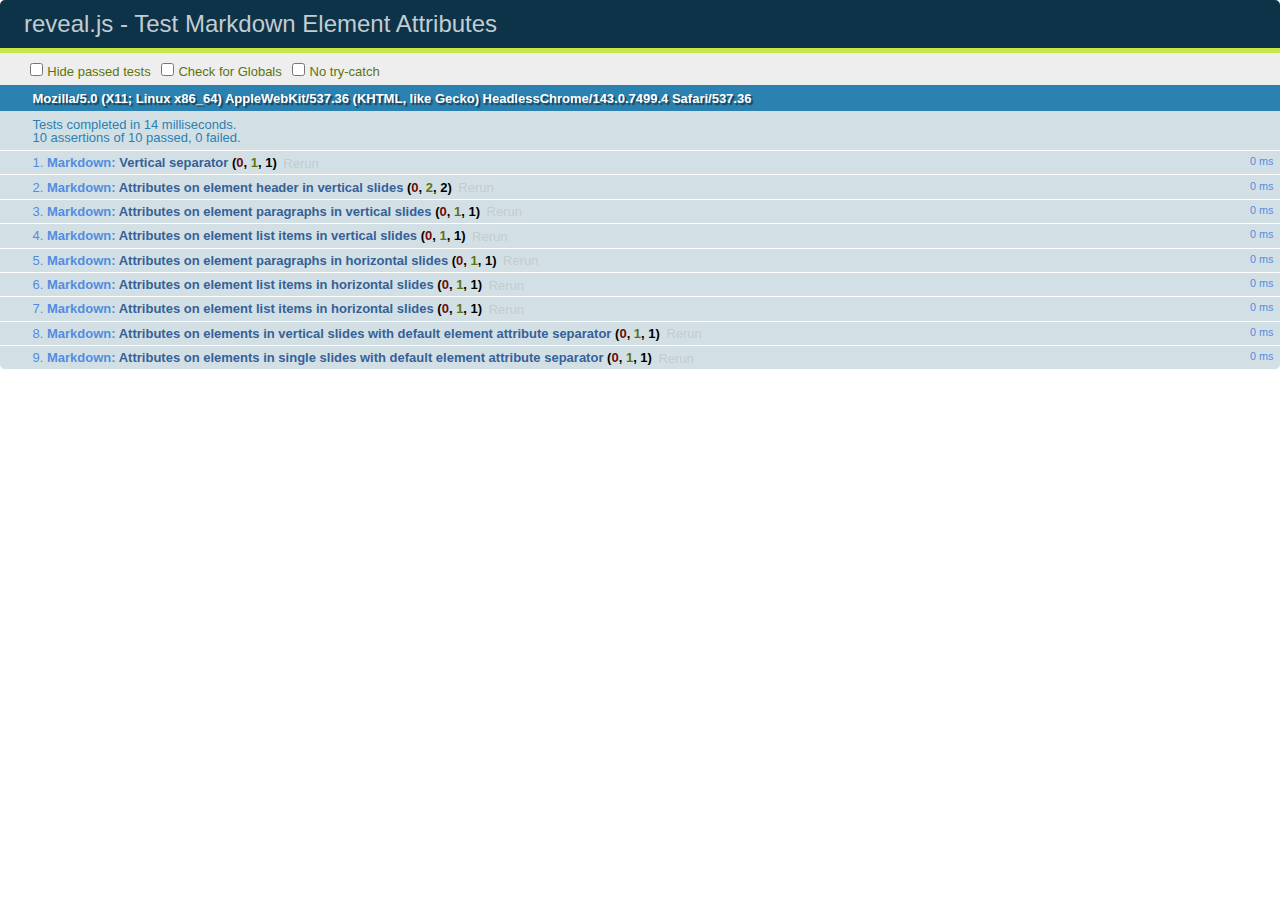
<file: test/test-markdown-element-attributes.html>
<!doctype html>
<html lang="en">

	<head>
		<meta charset="utf-8">

		<title>reveal.js - Test Markdown Element Attributes</title>

		<link rel="stylesheet" href="../css/reveal.min.css">
		<link rel="stylesheet" href="qunit-1.12.0.css">
	</head>

	<body style="overflow: auto;">

		<div id="qunit"></div>
		<div id="qunit-fixture"></div>

		<div class="reveal" style="display: none;">

			<div class="slides">

				<!-- <section data-markdown="example.md" data-separator="^\n\n\n" data-vertical="^\n\n"></section> -->

				<!-- Slides are separated by newline + three dashes + newline, vertical slides identical but two dashes -->
				<section data-markdown data-separator="^\n---\n$" data-vertical="^\n--\n$" data-element-attributes="{_\s*?([^}]+?)}">>
					<script type="text/template">
						## Slide 1.1
						<!-- {_class="fragment fade-out" data-fragment-index="1"} -->

						--

						## Slide 1.2
						<!-- {_class="fragment shrink"} -->

						Paragraph 1
						<!-- {_class="fragment grow"} -->

						Paragraph 2
						<!-- {_class="fragment grow"} -->

						- list item 1 <!-- {_class="fragment roll-in"} -->
						- list item 2 <!-- {_class="fragment roll-in"} -->
						- list item 3 <!-- {_class="fragment roll-in"} -->


						---

						## Slide 2


						Paragraph 1.2  
						multi-line <!-- {_class="fragment highlight-red"} -->

						Paragraph 2.2 <!-- {_class="fragment highlight-red"} -->

						Paragraph 2.3 <!-- {_class="fragment highlight-red"} -->

						Paragraph 2.4 <!-- {_class="fragment highlight-red"} -->

						- list item 1 <!-- {_class="fragment highlight-green"} -->
						- list item 2<!-- {_class="fragment highlight-green"} -->
						- list item 3<!-- {_class="fragment highlight-green"} -->
						- list item 4
						<!-- {_class="fragment highlight-green"} -->
						- list item 5<!-- {_class="fragment highlight-green"} -->

						Test

						![Example Picture](examples/assets/image2.png)
						<!-- {_class="reveal stretch"} -->

					</script>
				</section>



				<section 	data-markdown data-separator="^\n\n\n"
									data-vertical="^\n\n"
									data-notes="^Note:"
									data-charset="utf-8">
					<script type="text/template">
						# Test attributes in Markdown with default separator
						## Slide 1 Def <!-- .element: class="fragment highlight-red" data-fragment-index="1" -->


						## Slide 2 Def
						<!-- .element: class="fragment highlight-red" -->

					</script>
				</section>

				<section data-markdown>
				  <script type="text/template">
					## Hello world
					A paragraph
					<!-- .element: class="fragment highlight-blue" -->
				  </script>
				</section>

				<section data-markdown>
				  <script type="text/template">
					## Hello world

					Multiple  
					Line
					<!-- .element: class="fragment highlight-blue" -->
				  </script>
				</section>

				<section data-markdown>
				  <script type="text/template">
					## Hello world

					Test<!-- .element: class="fragment highlight-blue" -->

					More Test
				  </script>
				</section>


			</div>

		</div>

		<script src="../lib/js/head.min.js"></script>
		<script src="../js/reveal.min.js"></script>
		<script src="../plugin/markdown/marked.js"></script>
		<script src="../plugin/markdown/markdown.js"></script>
		<script src="qunit-1.12.0.js"></script>

		<script src="test-markdown-element-attributes.js"></script>

	</body>
</html>
</file>
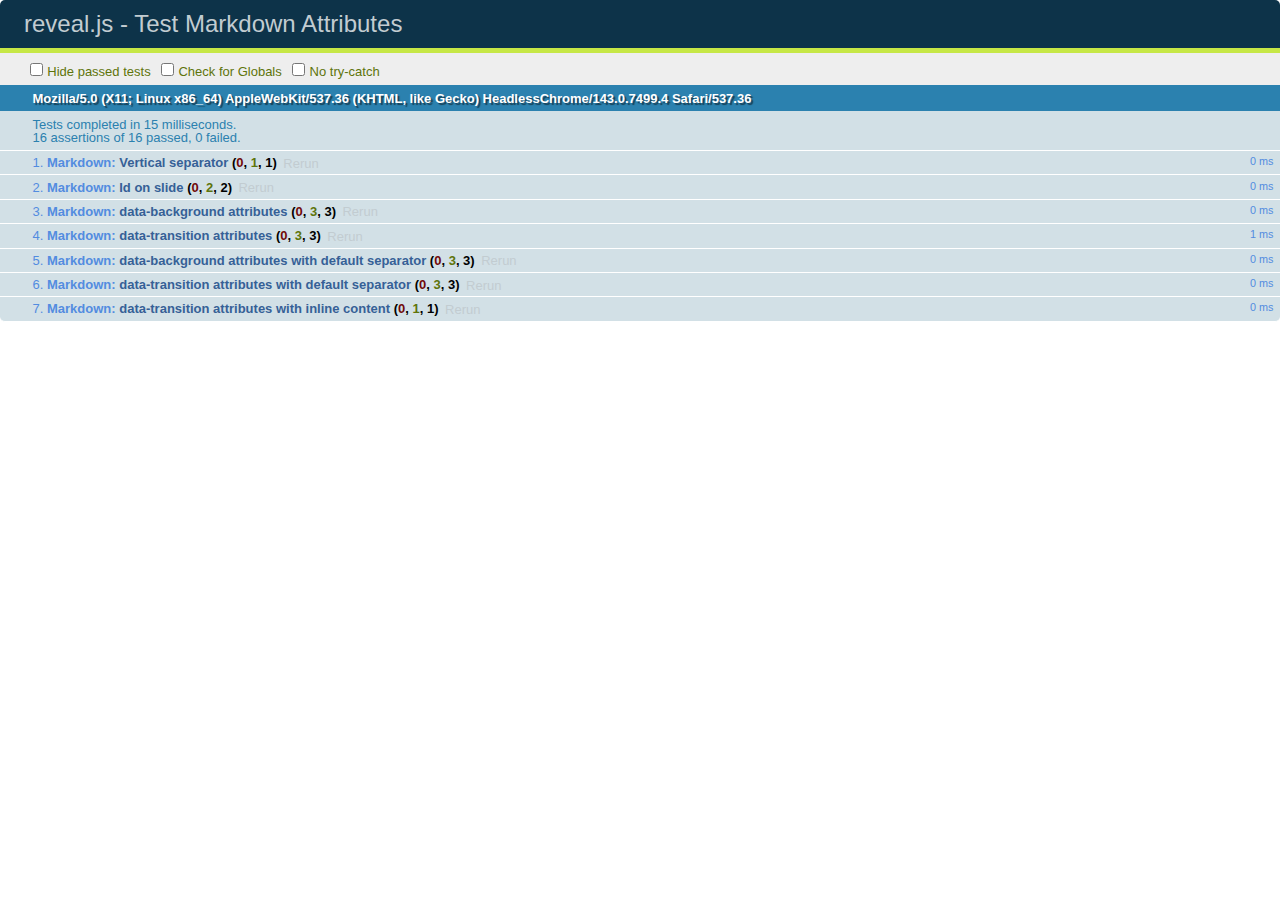
<file: test/test-markdown-slide-attributes.html>
<!doctype html>
<html lang="en">

	<head>
		<meta charset="utf-8">

		<title>reveal.js - Test Markdown Attributes</title>

		<link rel="stylesheet" href="../css/reveal.min.css">
		<link rel="stylesheet" href="qunit-1.12.0.css">
	</head>

	<body style="overflow: auto;">

		<div id="qunit"></div>
		<div id="qunit-fixture"></div>

		<div class="reveal" style="display: none;">

			<div class="slides">

				<!-- <section data-markdown="example.md" data-separator="^\n\n\n" data-vertical="^\n\n"></section> -->

				<!-- Slides are separated by three lines, vertical slides by two lines, attributes are one any line starting with (spaces and) two dashes -->
				<section 	data-markdown data-separator="^\n\n\n"
									data-vertical="^\n\n"
									data-notes="^Note:"
									data-attributes="--\s(.*?)$"
									data-charset="utf-8">
					<script type="text/template">
						# Test attributes in Markdown
						## Slide 1



						## Slide 2
						<!-- -- id="slide2" data-transition="zoom" data-background="#A0C66B" -->


						## Slide 2.1
						<!-- -- data-background="#ff0000" data-transition="fade" -->


						## Slide 2.2
						[Link to Slide2](#/slide2)



						## Slide 3
						<!-- -- data-transition="zoom" data-background="#C6916B" -->



						## Slide 4
					</script>
				</section>

				<section 	data-markdown data-separator="^\n\n\n"
									data-vertical="^\n\n"
									data-notes="^Note:"
									data-charset="utf-8">
					<script type="text/template">
						# Test attributes in Markdown with default separator
						## Slide 1 Def



						## Slide 2 Def
						<!-- .slide: id="slide2def" data-transition="concave" data-background="#A7C66B" -->


						## Slide 2.1 Def
						<!-- .slide: data-background="#f70000" data-transition="page" -->


						## Slide 2.2 Def
						[Link to Slide2](#/slide2def)



						## Slide 3 Def
						<!-- .slide: data-transition="concave" data-background="#C7916B" -->



						## Slide 4
					</script>
				</section>

				<section data-markdown>
					<script type="text/template">
						<!-- .slide: data-background="#ff0000" -->
						## Hello world
					</script>
				</section>

				<section data-markdown>
					<script type="text/template">
						## Hello world
						<!-- .slide: data-background="#ff0000" -->
					</script>
				</section>

				<section data-markdown>
					<script type="text/template">
						## Hello world

						Test
						<!-- .slide: data-background="#ff0000" -->

						More Test
					</script>
				</section>

			</div>

		</div>

		<script src="../lib/js/head.min.js"></script>
		<script src="../js/reveal.min.js"></script>
		<script src="../plugin/markdown/marked.js"></script>
		<script src="../plugin/markdown/markdown.js"></script>
		<script src="qunit-1.12.0.js"></script>

		<script src="test-markdown-slide-attributes.js"></script>

	</body>
</html>
</file>
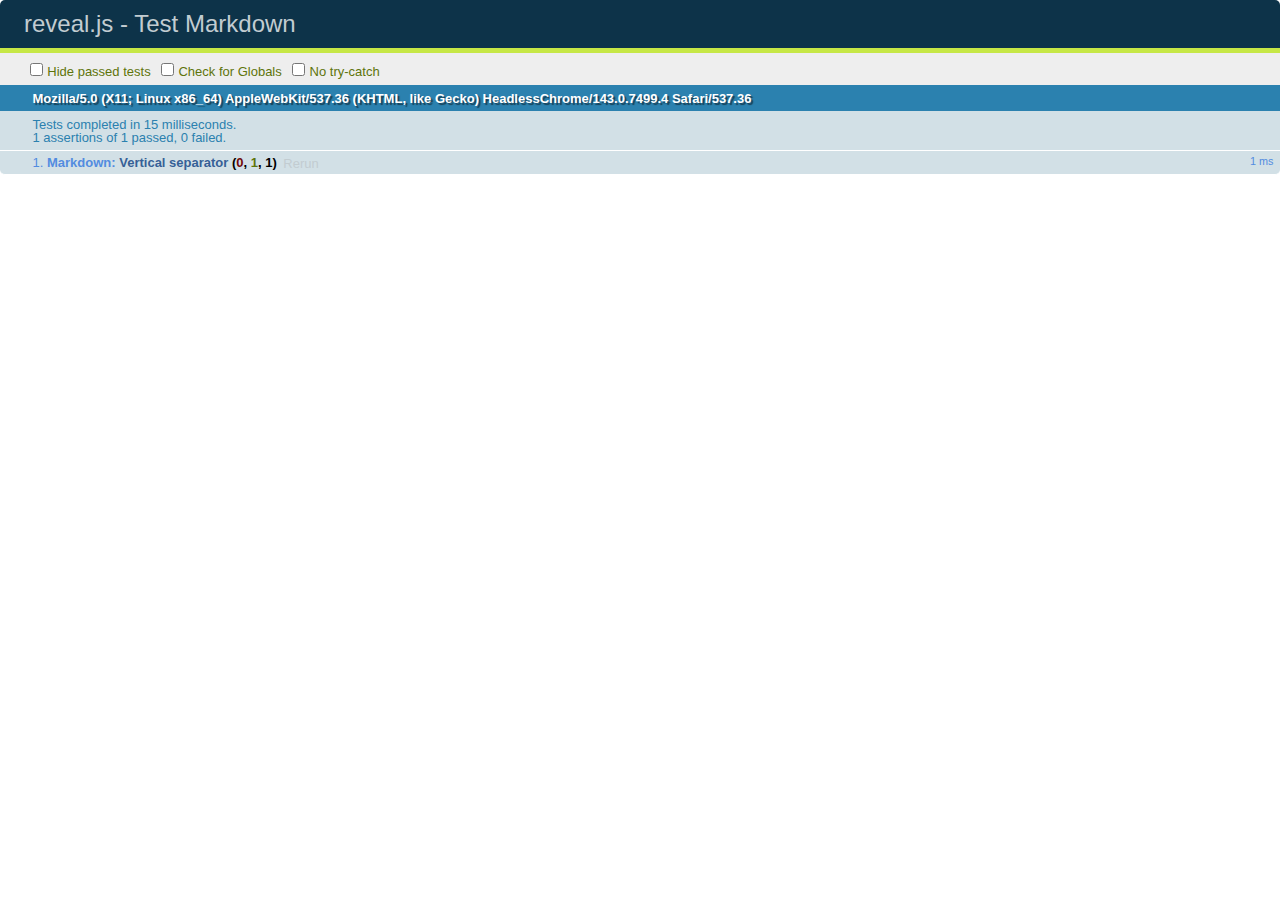
<file: test/test-markdown.html>
<!doctype html>
<html lang="en">

	<head>
		<meta charset="utf-8">

		<title>reveal.js - Test Markdown</title>

		<link rel="stylesheet" href="../css/reveal.min.css">
		<link rel="stylesheet" href="qunit-1.12.0.css">
	</head>

	<body style="overflow: auto;">

		<div id="qunit"></div>
  		<div id="qunit-fixture"></div>

		<div class="reveal" style="display: none;">

			<div class="slides">

				<!-- <section data-markdown="example.md" data-separator="^\n\n\n" data-vertical="^\n\n"></section> -->

				<!-- Slides are separated by newline + three dashes + newline, vertical slides identical but two dashes -->
				<section data-markdown data-separator="^\n---\n$" data-vertical="^\n--\n$">
					<script type="text/template">
						## Slide 1.1

						--

						## Slide 1.2

						---

						## Slide 2
					</script>
				</section>

			</div>

		</div>

		<script src="../lib/js/head.min.js"></script>
		<script src="../js/reveal.min.js"></script>
		<script src="../plugin/markdown/marked.js"></script>
		<script src="../plugin/markdown/markdown.js"></script>
		<script src="qunit-1.12.0.js"></script>

		<script src="test-markdown.js"></script>

	</body>
</html>
</file>
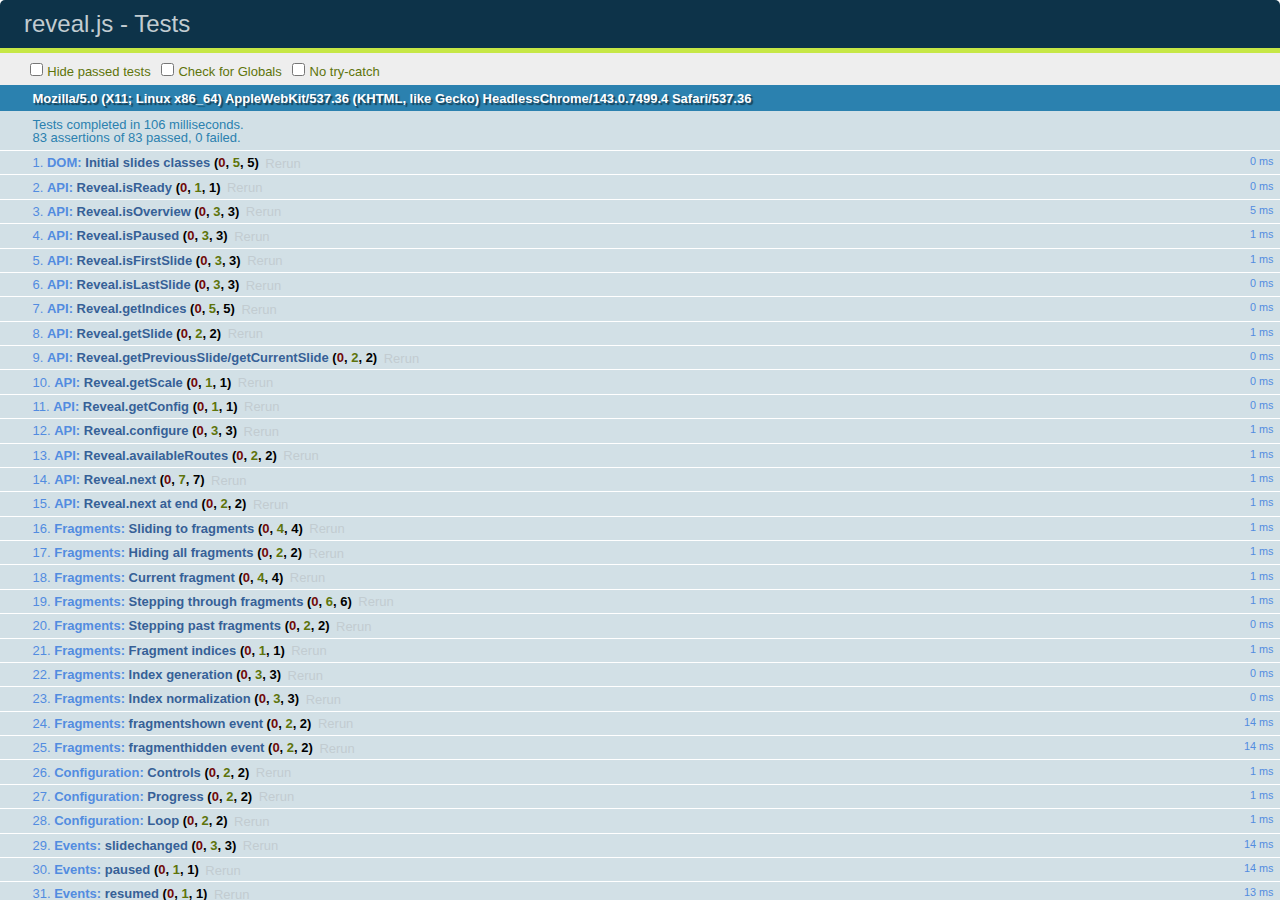
<file: test/test.html>
<!doctype html>
<html lang="en">

	<head>
		<meta charset="utf-8">

		<title>reveal.js - Tests</title>

		<link rel="stylesheet" href="../css/reveal.min.css">
		<link rel="stylesheet" href="qunit-1.12.0.css">
	</head>

	<body style="overflow: auto;">

		<div id="qunit"></div>
  		<div id="qunit-fixture"></div>

		<div class="reveal" style="display: none;">

			<div class="slides">

				<section>
					<h1>1</h1>
				</section>

				<section>
					<section>
						<h1>2.1</h1>
					</section>
					<section>
						<h1>2.2</h1>
					</section>
					<section>
						<h1>2.3</h1>
					</section>
				</section>

				<section id="fragment-slides">
					<section>
						<h1>3.1</h1>
						<ul>
							<li class="fragment">4.1</li>
							<li class="fragment">4.2</li>
							<li class="fragment">4.3</li>
						</ul>
					</section>

					<section>
						<h1>3.2</h1>
						<ul>
							<li class="fragment" data-fragment-index="0">4.1</li>
							<li class="fragment" data-fragment-index="0">4.2</li>
						</ul>
					</section>

					<section>
						<h1>3.3</h1>
						<ul>
							<li class="fragment" data-fragment-index="1">3.3.1</li>
							<li class="fragment" data-fragment-index="4">3.3.2</li>
							<li class="fragment" data-fragment-index="4">3.3.3</li>
						</ul>
					</section>
				</section>

				<section>
					<h1>4</h1>
				</section>

			</div>

		</div>

		<script src="../lib/js/head.min.js"></script>
		<script src="../js/reveal.min.js"></script>
		<script src="qunit-1.12.0.js"></script>

		<script src="test.js"></script>

	</body>
</html>
</file>
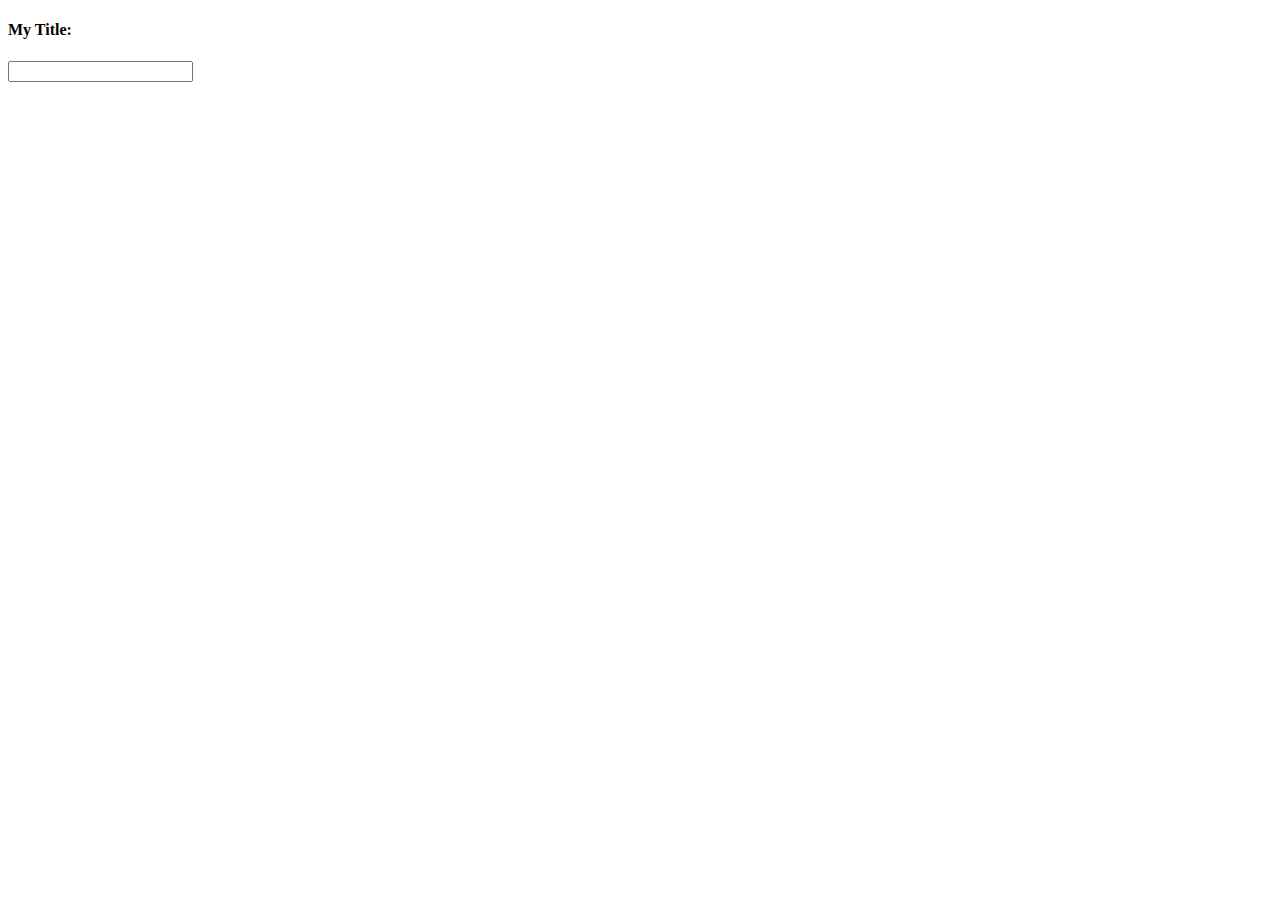
<file: demos/databinding/angular.html>
<!DOCTYPE html>
<html>
    <head>
        <title>AngularJS Two-Way Databinding</title>
    </head>
    <body ng-app>
        <h4>My Title: {{title}}</h4>
        <form action="">
            <input type="text" ng-model="title">
        </form>
        <script src="../../lib/js/angular.js"></script>
    </body>
</html>
</file>
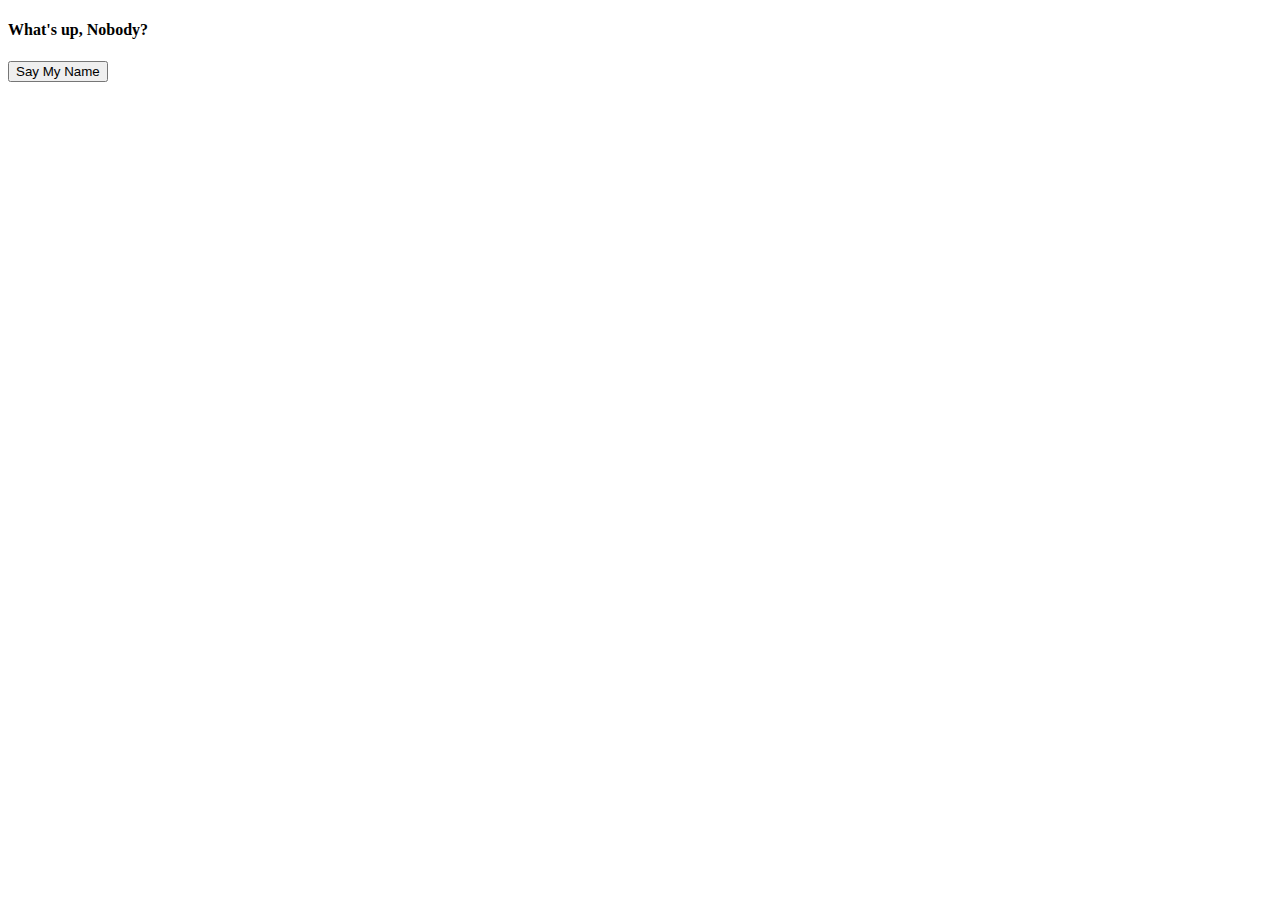
<file: demos/setting/angular.html>
<!DOCTYPE html>
<html>
    <head>
        <title>AngularJS Two-Way Databinding</title>
    </head>
    <body ng-app ng-controller="AppController as AppCtrl">
        <h4>What's up, {{name}}?</h4>
        <button ng-click="AppCtrl.sayName('Josh')">Say My Name</button>
        <script src="../../lib/js/angular.js"></script>
        <script>
            function AppController($scope) {
                $scope.name = 'Nobody';

                this.sayName = function(name) {
                    $scope.name = name;
                }
            }
        </script>
    </body>
</html>
</file>
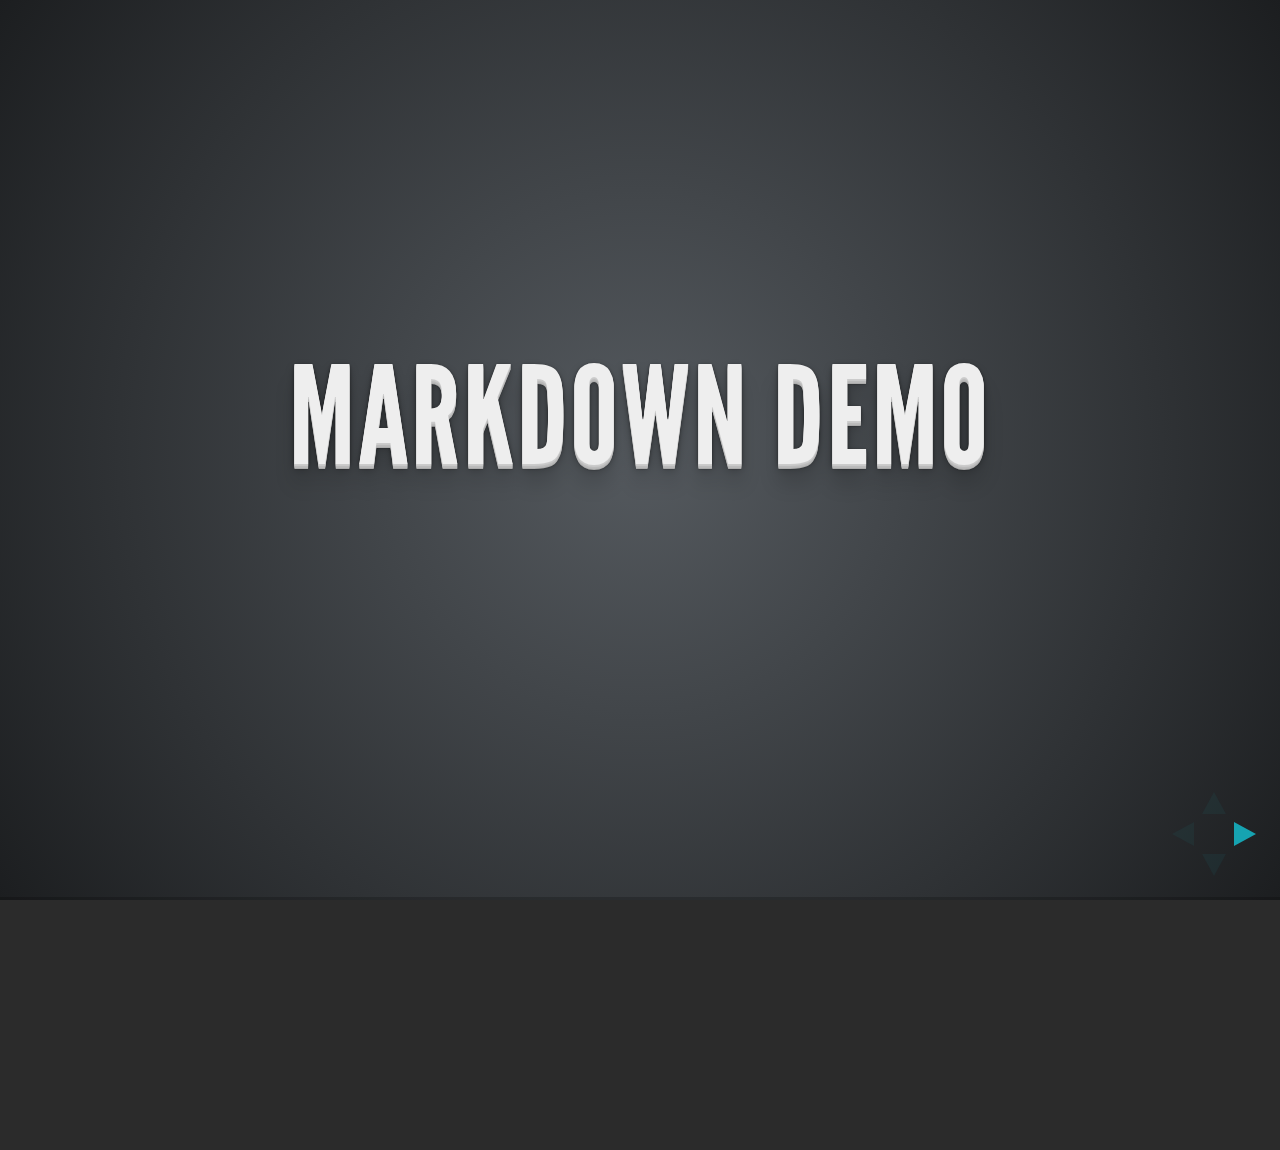
<file: plugin/markdown/example.html>
<!doctype html>
<html lang="en">

	<head>
		<meta charset="utf-8">

		<title>reveal.js - Markdown Demo</title>

		<link rel="stylesheet" href="../../css/reveal.css">
		<link rel="stylesheet" href="../../css/theme/default.css" id="theme">

        <link rel="stylesheet" href="../../lib/css/zenburn.css">
	</head>

	<body>

		<div class="reveal">

			<div class="slides">

                <!-- Use external markdown resource, separate slides by three newlines; vertical slides by two newlines -->
                <section data-markdown="example.md" data-separator="^\n\n\n" data-vertical="^\n\n"></section>

                <!-- Slides are separated by three dashes (quick 'n dirty regular expression) -->
                <section data-markdown data-separator="---">
                    <script type="text/template">
                        ## Demo 1
                        Slide 1
                        ---
                        ## Demo 1
                        Slide 2
                        ---
                        ## Demo 1
                        Slide 3
                    </script>
                </section>

                <!-- Slides are separated by newline + three dashes + newline, vertical slides identical but two dashes -->
                <section data-markdown data-separator="^\n---\n$" data-vertical="^\n--\n$">
                    <script type="text/template">
                        ## Demo 2
                        Slide 1.1

                        --

                        ## Demo 2
                        Slide 1.2

                        ---

                        ## Demo 2
                        Slide 2
                    </script>
                </section>

                <!-- No "extra" slides, since there are no separators defined (so they'll become horizontal rulers) -->
                <section data-markdown>
                    <script type="text/template">
                        A

                        ---

                        B

                        ---

                        C
                    </script>
                </section>

                <!-- Slide attributes -->
                <section data-markdown>
                    <script type="text/template">
                        <!-- .slide: data-background="#000000" -->
                        ## Slide attributes
                    </script>
                </section>

                <!-- Element attributes -->
                <section data-markdown>
                    <script type="text/template">
                        ## Element attributes
                        - Item 1 <!-- .element: class="fragment" data-fragment-index="2" -->
                        - Item 2 <!-- .element: class="fragment" data-fragment-index="1" -->
                    </script>
                </section>

                <!-- Code -->
                <section data-markdown>
                    <script type="text/template">
                        ```php
                        public function foo()
                        {
                            $foo = array(
                                'bar' => 'bar'
                            )
                        }
                        ```
                    </script>
                </section>

            </div>
		</div>

		<script src="../../lib/js/head.min.js"></script>
		<script src="../../js/reveal.js"></script>

		<script>

			Reveal.initialize({
				controls: true,
				progress: true,
				history: true,
				center: true,

				// Optional libraries used to extend on reveal.js
				dependencies: [
					{ src: '../../lib/js/classList.js', condition: function() { return !document.body.classList; } },
					{ src: 'marked.js', condition: function() { return !!document.querySelector( '[data-markdown]' ); } },
                    { src: 'markdown.js', condition: function() { return !!document.querySelector( '[data-markdown]' ); } },
                    { src: '../highlight/highlight.js', async: true, callback: function() { hljs.initHighlightingOnLoad(); } },
					{ src: '../notes/notes.js' }
				]
			});

		</script>

	</body>
</html>
</file>
<file: css/reveal.css>
@charset "UTF-8";

/*!
 * reveal.js
 * http://lab.hakim.se/reveal-js
 * MIT licensed
 *
 * Copyright (C) 2013 Hakim El Hattab, http://hakim.se
 */


/*********************************************
 * RESET STYLES
 *********************************************/

html, body, .reveal div, .reveal span, .reveal applet, .reveal object, .reveal iframe,
.reveal h1, .reveal h2, .reveal h3, .reveal h4, .reveal h5, .reveal h6, .reveal p, .reveal blockquote, .reveal pre,
.reveal a, .reveal abbr, .reveal acronym, .reveal address, .reveal big, .reveal cite, .reveal code,
.reveal del, .reveal dfn, .reveal em, .reveal img, .reveal ins, .reveal kbd, .reveal q, .reveal s, .reveal samp,
.reveal small, .reveal strike, .reveal strong, .reveal sub, .reveal sup, .reveal tt, .reveal var,
.reveal b, .reveal u, .reveal i, .reveal center,
.reveal dl, .reveal dt, .reveal dd, .reveal ol, .reveal ul, .reveal li,
.reveal fieldset, .reveal form, .reveal label, .reveal legend,
.reveal table, .reveal caption, .reveal tbody, .reveal tfoot, .reveal thead, .reveal tr, .reveal th, .reveal td,
.reveal article, .reveal aside, .reveal canvas, .reveal details, .reveal embed,
.reveal figure, .reveal figcaption, .reveal footer, .reveal header, .reveal hgroup,
.reveal menu, .reveal nav, .reveal output, .reveal ruby, .reveal section, .reveal summary,
.reveal time, .reveal mark, .reveal audio, video {
	margin: 0;
	padding: 0;
	border: 0;
	font-size: 100%;
	font: inherit;
	vertical-align: baseline;
}

.reveal article, .reveal aside, .reveal details, .reveal figcaption, .reveal figure,
.reveal footer, .reveal header, .reveal hgroup, .reveal menu, .reveal nav, .reveal section {
	display: block;
}


/*********************************************
 * GLOBAL STYLES
 *********************************************/

html,
body {
	width: 100%;
	height: 100%;
	overflow: hidden;
}

body {
	position: relative;
	line-height: 1;
}

::selection {
	background: #FF5E99;
	color: #fff;
	text-shadow: none;
}


/*********************************************
 * HEADERS
 *********************************************/

.reveal h1,
.reveal h2,
.reveal h3,
.reveal h4,
.reveal h5,
.reveal h6 {
	-webkit-hyphens: auto;
	   -moz-hyphens: auto;
	        hyphens: auto;

	word-wrap: break-word;
	line-height: 1;
}

.reveal h1 { font-size: 3.77em; }
.reveal h2 { font-size: 2.11em;	}
.reveal h3 { font-size: 1.55em;	}
.reveal h4 { font-size: 1em;	}


/*********************************************
 * VIEW FRAGMENTS
 *********************************************/

.reveal .slides section .fragment {
	opacity: 0;

	-webkit-transition: all .2s ease;
	   -moz-transition: all .2s ease;
	    -ms-transition: all .2s ease;
	     -o-transition: all .2s ease;
	        transition: all .2s ease;
}
	.reveal .slides section .fragment.visible {
		opacity: 1;
	}

.reveal .slides section .fragment.grow {
	opacity: 1;
}
	.reveal .slides section .fragment.grow.visible {
		-webkit-transform: scale( 1.3 );
		   -moz-transform: scale( 1.3 );
		    -ms-transform: scale( 1.3 );
		     -o-transform: scale( 1.3 );
		        transform: scale( 1.3 );
	}

.reveal .slides section .fragment.shrink {
	opacity: 1;
}
	.reveal .slides section .fragment.shrink.visible {
		-webkit-transform: scale( 0.7 );
		   -moz-transform: scale( 0.7 );
		    -ms-transform: scale( 0.7 );
		     -o-transform: scale( 0.7 );
		        transform: scale( 0.7 );
	}

.reveal .slides section .fragment.zoom-in {
	opacity: 0;

	-webkit-transform: scale( 0.1 );
	   -moz-transform: scale( 0.1 );
	    -ms-transform: scale( 0.1 );
	     -o-transform: scale( 0.1 );
	        transform: scale( 0.1 );
}

	.reveal .slides section .fragment.zoom-in.visible {
		opacity: 1;

		-webkit-transform: scale( 1 );
		   -moz-transform: scale( 1 );
		    -ms-transform: scale( 1 );
		     -o-transform: scale( 1 );
		        transform: scale( 1 );
	}

.reveal .slides section .fragment.roll-in {
	opacity: 0;

	-webkit-transform: rotateX( 90deg );
	   -moz-transform: rotateX( 90deg );
	    -ms-transform: rotateX( 90deg );
	     -o-transform: rotateX( 90deg );
	        transform: rotateX( 90deg );
}
	.reveal .slides section .fragment.roll-in.visible {
		opacity: 1;

		-webkit-transform: rotateX( 0 );
		   -moz-transform: rotateX( 0 );
		    -ms-transform: rotateX( 0 );
		     -o-transform: rotateX( 0 );
		        transform: rotateX( 0 );
	}

.reveal .slides section .fragment.fade-out {
	opacity: 1;
}
	.reveal .slides section .fragment.fade-out.visible {
		opacity: 0;
	}

.reveal .slides section .fragment.semi-fade-out {
	opacity: 1;
}
	.reveal .slides section .fragment.semi-fade-out.visible {
		opacity: 0.5;
	}

.reveal .slides section .fragment.current-visible {
	opacity:0;
}

.reveal .slides section .fragment.current-visible.current-fragment {
	opacity:1;
}

.reveal .slides section .fragment.highlight-red,
.reveal .slides section .fragment.highlight-current-red,
.reveal .slides section .fragment.highlight-green,
.reveal .slides section .fragment.highlight-current-green,
.reveal .slides section .fragment.highlight-blue,
.reveal .slides section .fragment.highlight-current-blue {
	opacity: 1;
}
	.reveal .slides section .fragment.highlight-red.visible {
		color: #ff2c2d
	}
	.reveal .slides section .fragment.highlight-green.visible {
		color: #17ff2e;
	}
	.reveal .slides section .fragment.highlight-blue.visible {
		color: #1b91ff;
	}

.reveal .slides section .fragment.highlight-current-red.current-fragment {
	color: #ff2c2d
}
.reveal .slides section .fragment.highlight-current-green.current-fragment {
	color: #17ff2e;
}
.reveal .slides section .fragment.highlight-current-blue.current-fragment {
	color: #1b91ff;
}


/*********************************************
 * DEFAULT ELEMENT STYLES
 *********************************************/

/* Fixes issue in Chrome where italic fonts did not appear when printing to PDF */
.reveal:after {
  content: '';
  font-style: italic;
}

.reveal iframe {
	z-index: 1;
}

/* Ensure certain elements are never larger than the slide itself */
.reveal img,
.reveal video,
.reveal iframe {
	max-width: 95%;
	max-height: 95%;
}

/** Prevents layering issues in certain browser/transition combinations */
.reveal a {
	position: relative;
}

.reveal strong,
.reveal b {
	font-weight: bold;
}

.reveal em,
.reveal i {
	font-style: italic;
}

.reveal ol,
.reveal ul {
	display: inline-block;

	text-align: left;
	margin: 0 0 0 1em;
}

.reveal ol {
	list-style-type: decimal;
}

.reveal ul {
	list-style-type: disc;
}

.reveal ul ul {
	list-style-type: square;
}

.reveal ul ul ul {
	list-style-type: circle;
}

.reveal ul ul,
.reveal ul ol,
.reveal ol ol,
.reveal ol ul {
	display: block;
	margin-left: 40px;
}

.reveal p {
	margin-bottom: 10px;
	line-height: 1.2em;
}

.reveal q,
.reveal blockquote {
	quotes: none;
}

.reveal blockquote {
	display: block;
	position: relative;
	width: 70%;
	margin: 5px auto;
	padding: 5px;

	font-style: italic;
	background: rgba(255, 255, 255, 0.05);
	box-shadow: 0px 0px 2px rgba(0,0,0,0.2);
}
	.reveal blockquote p:first-child,
	.reveal blockquote p:last-child {
		display: inline-block;
	}

.reveal q {
	font-style: italic;
}

.reveal pre {
	display: block;
	position: relative;
	width: 90%;
	margin: 15px auto;

	text-align: left;
	font-size: 0.55em;
	font-family: monospace;
	line-height: 1.2em;

	word-wrap: break-word;

	box-shadow: 0px 0px 6px rgba(0,0,0,0.3);
}
.reveal code {
	font-family: monospace;
}
.reveal pre code {
	padding: 5px;
	overflow: auto;
	max-height: 400px;
	word-wrap: normal;
}
.reveal pre.stretch code {
	height: 100%;
	max-height: 100%;

	-webkit-box-sizing: border-box;
	   -moz-box-sizing: border-box;
	        box-sizing: border-box;
}

.reveal table th,
.reveal table td {
	text-align: left;
	padding-right: .3em;
}

.reveal table th {
	font-weight: bold;
}

.reveal sup {
	vertical-align: super;
}
.reveal sub {
	vertical-align: sub;
}

.reveal small {
	display: inline-block;
	font-size: 0.6em;
	line-height: 1.2em;
	vertical-align: top;
}

.reveal small * {
	vertical-align: top;
}

.reveal .stretch {
	max-width: none;
	max-height: none;
}


/*********************************************
 * CONTROLS
 *********************************************/

.reveal .controls {
	display: none;
	position: fixed;
	width: 110px;
	height: 110px;
	z-index: 30;
	right: 10px;
	bottom: 10px;
}

.reveal .controls div {
	position: absolute;
	opacity: 0.05;
	width: 0;
	height: 0;
	border: 12px solid transparent;

	-moz-transform: scale(.9999);

	-webkit-transition: all 0.2s ease;
	   -moz-transition: all 0.2s ease;
	    -ms-transition: all 0.2s ease;
	     -o-transition: all 0.2s ease;
	        transition: all 0.2s ease;
}

.reveal .controls div.enabled {
	opacity: 0.7;
	cursor: pointer;
}

.reveal .controls div.enabled:active {
	margin-top: 1px;
}

	.reveal .controls div.navigate-left {
		top: 42px;

		border-right-width: 22px;
		border-right-color: #eee;
	}
		.reveal .controls div.navigate-left.fragmented {
			opacity: 0.3;
		}

	.reveal .controls div.navigate-right {
		left: 74px;
		top: 42px;

		border-left-width: 22px;
		border-left-color: #eee;
	}
		.reveal .controls div.navigate-right.fragmented {
			opacity: 0.3;
		}

	.reveal .controls div.navigate-up {
		left: 42px;

		border-bottom-width: 22px;
		border-bottom-color: #eee;
	}
		.reveal .controls div.navigate-up.fragmented {
			opacity: 0.3;
		}

	.reveal .controls div.navigate-down {
		left: 42px;
		top: 74px;

		border-top-width: 22px;
		border-top-color: #eee;
	}
		.reveal .controls div.navigate-down.fragmented {
			opacity: 0.3;
		}


/*********************************************
 * PROGRESS BAR
 *********************************************/

.reveal .progress {
	position: fixed;
	display: none;
	height: 3px;
	width: 100%;
	bottom: 0;
	left: 0;
	z-index: 10;
}
	.reveal .progress:after {
		content: '';
		display: 'block';
		position: absolute;
		height: 20px;
		width: 100%;
		top: -20px;
	}
	.reveal .progress span {
		display: block;
		height: 100%;
		width: 0px;

		-webkit-transition: width 800ms cubic-bezier(0.260, 0.860, 0.440, 0.985);
		   -moz-transition: width 800ms cubic-bezier(0.260, 0.860, 0.440, 0.985);
		    -ms-transition: width 800ms cubic-bezier(0.260, 0.860, 0.440, 0.985);
		     -o-transition: width 800ms cubic-bezier(0.260, 0.860, 0.440, 0.985);
		        transition: width 800ms cubic-bezier(0.260, 0.860, 0.440, 0.985);
	}

/*********************************************
 * SLIDE NUMBER
 *********************************************/

.reveal .slide-number {
	position: fixed;
	display: block;
	right: 15px;
	bottom: 15px;
	opacity: 0.5;
	z-index: 31;
	font-size: 12px;
}

/*********************************************
 * SLIDES
 *********************************************/

.reveal {
	position: relative;
	width: 100%;
	height: 100%;

	-ms-touch-action: none;
}

.reveal .slides {
	position: absolute;
	width: 100%;
	height: 100%;
	left: 50%;
	top: 50%;

	overflow: visible;
	z-index: 1;
	text-align: center;

	-webkit-transition: -webkit-perspective .4s ease;
	   -moz-transition: -moz-perspective .4s ease;
	    -ms-transition: -ms-perspective .4s ease;
	     -o-transition: -o-perspective .4s ease;
	        transition: perspective .4s ease;

	-webkit-perspective: 600px;
	   -moz-perspective: 600px;
	    -ms-perspective: 600px;
	        perspective: 600px;

	-webkit-perspective-origin: 0px -100px;
	   -moz-perspective-origin: 0px -100px;
	    -ms-perspective-origin: 0px -100px;
	        perspective-origin: 0px -100px;
}

.reveal .slides>section {
	-ms-perspective: 600px;
}

.reveal .slides>section,
.reveal .slides>section>section {
	display: none;
	position: absolute;
	width: 100%;
	padding: 20px 0px;

	z-index: 10;
	line-height: 1.2em;
	font-weight: inherit;

	-webkit-transform-style: preserve-3d;
	   -moz-transform-style: preserve-3d;
	    -ms-transform-style: preserve-3d;
	        transform-style: preserve-3d;

	-webkit-transition: -webkit-transform-origin 800ms cubic-bezier(0.260, 0.860, 0.440, 0.985),
						-webkit-transform 800ms cubic-bezier(0.260, 0.860, 0.440, 0.985),
						visibility 800ms cubic-bezier(0.260, 0.860, 0.440, 0.985),
						opacity 800ms cubic-bezier(0.260, 0.860, 0.440, 0.985);
	   -moz-transition: -moz-transform-origin 800ms cubic-bezier(0.260, 0.860, 0.440, 0.985),
						-moz-transform 800ms cubic-bezier(0.260, 0.860, 0.440, 0.985),
						visibility 800ms cubic-bezier(0.260, 0.860, 0.440, 0.985),
						opacity 800ms cubic-bezier(0.260, 0.860, 0.440, 0.985);
	    -ms-transition: -ms-transform-origin 800ms cubic-bezier(0.260, 0.860, 0.440, 0.985),
						-ms-transform 800ms cubic-bezier(0.260, 0.860, 0.440, 0.985),
						visibility 800ms cubic-bezier(0.260, 0.860, 0.440, 0.985),
						opacity 800ms cubic-bezier(0.260, 0.860, 0.440, 0.985);
	     -o-transition: -o-transform-origin 800ms cubic-bezier(0.260, 0.860, 0.440, 0.985),
						-o-transform 800ms cubic-bezier(0.260, 0.860, 0.440, 0.985),
						visibility 800ms cubic-bezier(0.260, 0.860, 0.440, 0.985),
						opacity 800ms cubic-bezier(0.260, 0.860, 0.440, 0.985);
	        transition: transform-origin 800ms cubic-bezier(0.260, 0.860, 0.440, 0.985),
						transform 800ms cubic-bezier(0.260, 0.860, 0.440, 0.985),
						visibility 800ms cubic-bezier(0.260, 0.860, 0.440, 0.985),
						opacity 800ms cubic-bezier(0.260, 0.860, 0.440, 0.985);
}

/* Global transition speed settings */
.reveal[data-transition-speed="fast"] .slides section {
	-webkit-transition-duration: 400ms;
	   -moz-transition-duration: 400ms;
	    -ms-transition-duration: 400ms;
	        transition-duration: 400ms;
}
.reveal[data-transition-speed="slow"] .slides section {
	-webkit-transition-duration: 1200ms;
	   -moz-transition-duration: 1200ms;
	    -ms-transition-duration: 1200ms;
	        transition-duration: 1200ms;
}

/* Slide-specific transition speed overrides */
.reveal .slides section[data-transition-speed="fast"] {
	-webkit-transition-duration: 400ms;
	   -moz-transition-duration: 400ms;
	    -ms-transition-duration: 400ms;
	        transition-duration: 400ms;
}
.reveal .slides section[data-transition-speed="slow"] {
	-webkit-transition-duration: 1200ms;
	   -moz-transition-duration: 1200ms;
	    -ms-transition-duration: 1200ms;
	        transition-duration: 1200ms;
}

.reveal .slides>section {
	left: -50%;
	top: -50%;
}

.reveal .slides>section.stack {
	padding-top: 0;
	padding-bottom: 0;
}

.reveal .slides>section.present,
.reveal .slides>section>section.present {
	display: block;
	z-index: 11;
	opacity: 1;
}

.reveal.center,
.reveal.center .slides,
.reveal.center .slides section {
	min-height: auto !important;
}

/* Don't allow interaction with invisible slides */
.reveal .slides>section.future,
.reveal .slides>section>section.future,
.reveal .slides>section.past,
.reveal .slides>section>section.past {
	pointer-events: none;
}

.reveal.overview .slides>section,
.reveal.overview .slides>section>section {
	pointer-events: auto;
}



/*********************************************
 * DEFAULT TRANSITION
 *********************************************/

.reveal .slides>section[data-transition=default].past,
.reveal .slides>section.past {
	display: block;
	opacity: 0;

	-webkit-transform: translate3d(-100%, 0, 0) rotateY(-90deg) translate3d(-100%, 0, 0);
	   -moz-transform: translate3d(-100%, 0, 0) rotateY(-90deg) translate3d(-100%, 0, 0);
	    -ms-transform: translate3d(-100%, 0, 0) rotateY(-90deg) translate3d(-100%, 0, 0);
	        transform: translate3d(-100%, 0, 0) rotateY(-90deg) translate3d(-100%, 0, 0);
}
.reveal .slides>section[data-transition=default].future,
.reveal .slides>section.future {
	display: block;
	opacity: 0;

	-webkit-transform: translate3d(100%, 0, 0) rotateY(90deg) translate3d(100%, 0, 0);
	   -moz-transform: translate3d(100%, 0, 0) rotateY(90deg) translate3d(100%, 0, 0);
	    -ms-transform: translate3d(100%, 0, 0) rotateY(90deg) translate3d(100%, 0, 0);
	        transform: translate3d(100%, 0, 0) rotateY(90deg) translate3d(100%, 0, 0);
}

.reveal .slides>section>section[data-transition=default].past,
.reveal .slides>section>section.past {
	display: block;
	opacity: 0;

	-webkit-transform: translate3d(0, -300px, 0) rotateX(70deg) translate3d(0, -300px, 0);
	   -moz-transform: translate3d(0, -300px, 0) rotateX(70deg) translate3d(0, -300px, 0);
	    -ms-transform: translate3d(0, -300px, 0) rotateX(70deg) translate3d(0, -300px, 0);
	        transform: translate3d(0, -300px, 0) rotateX(70deg) translate3d(0, -300px, 0);
}
.reveal .slides>section>section[data-transition=default].future,
.reveal .slides>section>section.future {
	display: block;
	opacity: 0;

	-webkit-transform: translate3d(0, 300px, 0) rotateX(-70deg) translate3d(0, 300px, 0);
	   -moz-transform: translate3d(0, 300px, 0) rotateX(-70deg) translate3d(0, 300px, 0);
	    -ms-transform: translate3d(0, 300px, 0) rotateX(-70deg) translate3d(0, 300px, 0);
	        transform: translate3d(0, 300px, 0) rotateX(-70deg) translate3d(0, 300px, 0);
}


/*********************************************
 * CONCAVE TRANSITION
 *********************************************/

.reveal .slides>section[data-transition=concave].past,
.reveal.concave  .slides>section.past {
	-webkit-transform: translate3d(-100%, 0, 0) rotateY(90deg) translate3d(-100%, 0, 0);
	   -moz-transform: translate3d(-100%, 0, 0) rotateY(90deg) translate3d(-100%, 0, 0);
	    -ms-transform: translate3d(-100%, 0, 0) rotateY(90deg) translate3d(-100%, 0, 0);
	        transform: translate3d(-100%, 0, 0) rotateY(90deg) translate3d(-100%, 0, 0);
}
.reveal .slides>section[data-transition=concave].future,
.reveal.concave .slides>section.future {
	-webkit-transform: translate3d(100%, 0, 0) rotateY(-90deg) translate3d(100%, 0, 0);
	   -moz-transform: translate3d(100%, 0, 0) rotateY(-90deg) translate3d(100%, 0, 0);
	    -ms-transform: translate3d(100%, 0, 0) rotateY(-90deg) translate3d(100%, 0, 0);
	        transform: translate3d(100%, 0, 0) rotateY(-90deg) translate3d(100%, 0, 0);
}

.reveal .slides>section>section[data-transition=concave].past,
.reveal.concave .slides>section>section.past {
	-webkit-transform: translate3d(0, -80%, 0) rotateX(-70deg) translate3d(0, -80%, 0);
	   -moz-transform: translate3d(0, -80%, 0) rotateX(-70deg) translate3d(0, -80%, 0);
	    -ms-transform: translate3d(0, -80%, 0) rotateX(-70deg) translate3d(0, -80%, 0);
	        transform: translate3d(0, -80%, 0) rotateX(-70deg) translate3d(0, -80%, 0);
}
.reveal .slides>section>section[data-transition=concave].future,
.reveal.concave .slides>section>section.future {
	-webkit-transform: translate3d(0, 80%, 0) rotateX(70deg) translate3d(0, 80%, 0);
	   -moz-transform: translate3d(0, 80%, 0) rotateX(70deg) translate3d(0, 80%, 0);
	    -ms-transform: translate3d(0, 80%, 0) rotateX(70deg) translate3d(0, 80%, 0);
	        transform: translate3d(0, 80%, 0) rotateX(70deg) translate3d(0, 80%, 0);
}


/*********************************************
 * ZOOM TRANSITION
 *********************************************/

.reveal .slides>section[data-transition=zoom],
.reveal.zoom .slides>section {
	-webkit-transition-timing-function: ease;
	   -moz-transition-timing-function: ease;
	    -ms-transition-timing-function: ease;
	     -o-transition-timing-function: ease;
	        transition-timing-function: ease;
}

.reveal .slides>section[data-transition=zoom].past,
.reveal.zoom .slides>section.past {
	opacity: 0;
	visibility: hidden;

	-webkit-transform: scale(16);
	   -moz-transform: scale(16);
	    -ms-transform: scale(16);
	     -o-transform: scale(16);
	        transform: scale(16);
}
.reveal .slides>section[data-transition=zoom].future,
.reveal.zoom .slides>section.future {
	opacity: 0;
	visibility: hidden;

	-webkit-transform: scale(0.2);
	   -moz-transform: scale(0.2);
	    -ms-transform: scale(0.2);
	     -o-transform: scale(0.2);
	        transform: scale(0.2);
}

.reveal .slides>section>section[data-transition=zoom].past,
.reveal.zoom .slides>section>section.past {
	-webkit-transform: translate(0, -150%);
	   -moz-transform: translate(0, -150%);
	    -ms-transform: translate(0, -150%);
	     -o-transform: translate(0, -150%);
	        transform: translate(0, -150%);
}
.reveal .slides>section>section[data-transition=zoom].future,
.reveal.zoom .slides>section>section.future {
	-webkit-transform: translate(0, 150%);
	   -moz-transform: translate(0, 150%);
	    -ms-transform: translate(0, 150%);
	     -o-transform: translate(0, 150%);
	        transform: translate(0, 150%);
}


/*********************************************
 * LINEAR TRANSITION
 *********************************************/

.reveal.linear section {
	-webkit-backface-visibility: hidden;
	   -moz-backface-visibility: hidden;
	    -ms-backface-visibility: hidden;
	        backface-visibility: hidden;
}

.reveal .slides>section[data-transition=linear].past,
.reveal.linear .slides>section.past {
	-webkit-transform: translate(-150%, 0);
	   -moz-transform: translate(-150%, 0);
	    -ms-transform: translate(-150%, 0);
	     -o-transform: translate(-150%, 0);
	        transform: translate(-150%, 0);
}
.reveal .slides>section[data-transition=linear].future,
.reveal.linear .slides>section.future {
	-webkit-transform: translate(150%, 0);
	   -moz-transform: translate(150%, 0);
	    -ms-transform: translate(150%, 0);
	     -o-transform: translate(150%, 0);
	        transform: translate(150%, 0);
}

.reveal .slides>section>section[data-transition=linear].past,
.reveal.linear .slides>section>section.past {
	-webkit-transform: translate(0, -150%);
	   -moz-transform: translate(0, -150%);
	    -ms-transform: translate(0, -150%);
	     -o-transform: translate(0, -150%);
	        transform: translate(0, -150%);
}
.reveal .slides>section>section[data-transition=linear].future,
.reveal.linear .slides>section>section.future {
	-webkit-transform: translate(0, 150%);
	   -moz-transform: translate(0, 150%);
	    -ms-transform: translate(0, 150%);
	     -o-transform: translate(0, 150%);
	        transform: translate(0, 150%);
}


/*********************************************
 * CUBE TRANSITION
 *********************************************/

.reveal.cube .slides {
	-webkit-perspective: 1300px;
	   -moz-perspective: 1300px;
	    -ms-perspective: 1300px;
	        perspective: 1300px;
}

.reveal.cube .slides section {
	padding: 30px;
	min-height: 700px;

	-webkit-backface-visibility: hidden;
	   -moz-backface-visibility: hidden;
	    -ms-backface-visibility: hidden;
	        backface-visibility: hidden;

	-webkit-box-sizing: border-box;
	   -moz-box-sizing: border-box;
	        box-sizing: border-box;
}
	.reveal.center.cube .slides section {
		min-height: auto;
	}
	.reveal.cube .slides section:not(.stack):before {
		content: '';
		position: absolute;
		display: block;
		width: 100%;
		height: 100%;
		left: 0;
		top: 0;
		background: rgba(0,0,0,0.1);
		border-radius: 4px;

		-webkit-transform: translateZ( -20px );
		   -moz-transform: translateZ( -20px );
		    -ms-transform: translateZ( -20px );
		     -o-transform: translateZ( -20px );
		        transform: translateZ( -20px );
	}
	.reveal.cube .slides section:not(.stack):after {
		content: '';
		position: absolute;
		display: block;
		width: 90%;
		height: 30px;
		left: 5%;
		bottom: 0;
		background: none;
		z-index: 1;

		border-radius: 4px;
		box-shadow: 0px 95px 25px rgba(0,0,0,0.2);

		-webkit-transform: translateZ(-90px) rotateX( 65deg );
		   -moz-transform: translateZ(-90px) rotateX( 65deg );
		    -ms-transform: translateZ(-90px) rotateX( 65deg );
		     -o-transform: translateZ(-90px) rotateX( 65deg );
		        transform: translateZ(-90px) rotateX( 65deg );
	}

.reveal.cube .slides>section.stack {
	padding: 0;
	background: none;
}

.reveal.cube .slides>section.past {
	-webkit-transform-origin: 100% 0%;
	   -moz-transform-origin: 100% 0%;
	    -ms-transform-origin: 100% 0%;
	        transform-origin: 100% 0%;

	-webkit-transform: translate3d(-100%, 0, 0) rotateY(-90deg);
	   -moz-transform: translate3d(-100%, 0, 0) rotateY(-90deg);
	    -ms-transform: translate3d(-100%, 0, 0) rotateY(-90deg);
	        transform: translate3d(-100%, 0, 0) rotateY(-90deg);
}

.reveal.cube .slides>section.future {
	-webkit-transform-origin: 0% 0%;
	   -moz-transform-origin: 0% 0%;
	    -ms-transform-origin: 0% 0%;
	        transform-origin: 0% 0%;

	-webkit-transform: translate3d(100%, 0, 0) rotateY(90deg);
	   -moz-transform: translate3d(100%, 0, 0) rotateY(90deg);
	    -ms-transform: translate3d(100%, 0, 0) rotateY(90deg);
	        transform: translate3d(100%, 0, 0) rotateY(90deg);
}

.reveal.cube .slides>section>section.past {
	-webkit-transform-origin: 0% 100%;
	   -moz-transform-origin: 0% 100%;
	    -ms-transform-origin: 0% 100%;
	        transform-origin: 0% 100%;

	-webkit-transform: translate3d(0, -100%, 0) rotateX(90deg);
	   -moz-transform: translate3d(0, -100%, 0) rotateX(90deg);
	    -ms-transform: translate3d(0, -100%, 0) rotateX(90deg);
	        transform: translate3d(0, -100%, 0) rotateX(90deg);
}

.reveal.cube .slides>section>section.future {
	-webkit-transform-origin: 0% 0%;
	   -moz-transform-origin: 0% 0%;
	    -ms-transform-origin: 0% 0%;
	        transform-origin: 0% 0%;

	-webkit-transform: translate3d(0, 100%, 0) rotateX(-90deg);
	   -moz-transform: translate3d(0, 100%, 0) rotateX(-90deg);
	    -ms-transform: translate3d(0, 100%, 0) rotateX(-90deg);
	        transform: translate3d(0, 100%, 0) rotateX(-90deg);
}


/*********************************************
 * PAGE TRANSITION
 *********************************************/

.reveal.page .slides {
	-webkit-perspective-origin: 0% 50%;
	   -moz-perspective-origin: 0% 50%;
	    -ms-perspective-origin: 0% 50%;
	        perspective-origin: 0% 50%;

	-webkit-perspective: 3000px;
	   -moz-perspective: 3000px;
	    -ms-perspective: 3000px;
	        perspective: 3000px;
}

.reveal.page .slides section {
	padding: 30px;
	min-height: 700px;

	-webkit-box-sizing: border-box;
	   -moz-box-sizing: border-box;
	        box-sizing: border-box;
}
	.reveal.page .slides section.past {
		z-index: 12;
	}
	.reveal.page .slides section:not(.stack):before {
		content: '';
		position: absolute;
		display: block;
		width: 100%;
		height: 100%;
		left: 0;
		top: 0;
		background: rgba(0,0,0,0.1);

		-webkit-transform: translateZ( -20px );
		   -moz-transform: translateZ( -20px );
		    -ms-transform: translateZ( -20px );
		     -o-transform: translateZ( -20px );
		        transform: translateZ( -20px );
	}
	.reveal.page .slides section:not(.stack):after {
		content: '';
		position: absolute;
		display: block;
		width: 90%;
		height: 30px;
		left: 5%;
		bottom: 0;
		background: none;
		z-index: 1;

		border-radius: 4px;
		box-shadow: 0px 95px 25px rgba(0,0,0,0.2);

		-webkit-transform: translateZ(-90px) rotateX( 65deg );
	}

.reveal.page .slides>section.stack {
	padding: 0;
	background: none;
}

.reveal.page .slides>section.past {
	-webkit-transform-origin: 0% 0%;
	   -moz-transform-origin: 0% 0%;
	    -ms-transform-origin: 0% 0%;
	        transform-origin: 0% 0%;

	-webkit-transform: translate3d(-40%, 0, 0) rotateY(-80deg);
	   -moz-transform: translate3d(-40%, 0, 0) rotateY(-80deg);
	    -ms-transform: translate3d(-40%, 0, 0) rotateY(-80deg);
	        transform: translate3d(-40%, 0, 0) rotateY(-80deg);
}

.reveal.page .slides>section.future {
	-webkit-transform-origin: 100% 0%;
	   -moz-transform-origin: 100% 0%;
	    -ms-transform-origin: 100% 0%;
	        transform-origin: 100% 0%;

	-webkit-transform: translate3d(0, 0, 0);
	   -moz-transform: translate3d(0, 0, 0);
	    -ms-transform: translate3d(0, 0, 0);
	        transform: translate3d(0, 0, 0);
}

.reveal.page .slides>section>section.past {
	-webkit-transform-origin: 0% 0%;
	   -moz-transform-origin: 0% 0%;
	    -ms-transform-origin: 0% 0%;
	        transform-origin: 0% 0%;

	-webkit-transform: translate3d(0, -40%, 0) rotateX(80deg);
	   -moz-transform: translate3d(0, -40%, 0) rotateX(80deg);
	    -ms-transform: translate3d(0, -40%, 0) rotateX(80deg);
	        transform: translate3d(0, -40%, 0) rotateX(80deg);
}

.reveal.page .slides>section>section.future {
	-webkit-transform-origin: 0% 100%;
	   -moz-transform-origin: 0% 100%;
	    -ms-transform-origin: 0% 100%;
	        transform-origin: 0% 100%;

	-webkit-transform: translate3d(0, 0, 0);
	   -moz-transform: translate3d(0, 0, 0);
	    -ms-transform: translate3d(0, 0, 0);
	        transform: translate3d(0, 0, 0);
}


/*********************************************
 * FADE TRANSITION
 *********************************************/

.reveal .slides section[data-transition=fade],
.reveal.fade .slides section,
.reveal.fade .slides>section>section {
    -webkit-transform: none;
	   -moz-transform: none;
	    -ms-transform: none;
	     -o-transform: none;
	        transform: none;

	-webkit-transition: opacity 0.5s;
	   -moz-transition: opacity 0.5s;
	    -ms-transition: opacity 0.5s;
	     -o-transition: opacity 0.5s;
	        transition: opacity 0.5s;
}


.reveal.fade.overview .slides section,
.reveal.fade.overview .slides>section>section,
.reveal.fade.overview-deactivating .slides section,
.reveal.fade.overview-deactivating .slides>section>section {
	-webkit-transition: none;
	   -moz-transition: none;
	    -ms-transition: none;
	     -o-transition: none;
	        transition: none;
}


/*********************************************
 * NO TRANSITION
 *********************************************/

.reveal .slides section[data-transition=none],
.reveal.none .slides section {
	-webkit-transform: none;
	   -moz-transform: none;
	    -ms-transform: none;
	     -o-transform: none;
	        transform: none;

	-webkit-transition: none;
	   -moz-transition: none;
	    -ms-transition: none;
	     -o-transition: none;
	        transition: none;
}


/*********************************************
 * OVERVIEW
 *********************************************/

.reveal.overview .slides {
	-webkit-perspective-origin: 0% 0%;
	   -moz-perspective-origin: 0% 0%;
	    -ms-perspective-origin: 0% 0%;
	        perspective-origin: 0% 0%;

	-webkit-perspective: 700px;
	   -moz-perspective: 700px;
	    -ms-perspective: 700px;
	        perspective: 700px;
}

.reveal.overview .slides section {
	height: 600px;
	top: -300px !important;
	overflow: hidden;
	opacity: 1 !important;
	visibility: visible !important;
	cursor: pointer;
	background: rgba(0,0,0,0.1);
}
.reveal.overview .slides section .fragment {
	opacity: 1;
}
.reveal.overview .slides section:after,
.reveal.overview .slides section:before {
	display: none !important;
}
.reveal.overview .slides section>section {
	opacity: 1;
	cursor: pointer;
}
	.reveal.overview .slides section:hover {
		background: rgba(0,0,0,0.3);
	}
	.reveal.overview .slides section.present {
		background: rgba(0,0,0,0.3);
	}
.reveal.overview .slides>section.stack {
	padding: 0;
	top: 0 !important;
	background: none;
	overflow: visible;
}


/*********************************************
 * PAUSED MODE
 *********************************************/

.reveal .pause-overlay {
	position: absolute;
	top: 0;
	left: 0;
	width: 100%;
	height: 100%;
	background: black;
	visibility: hidden;
	opacity: 0;
	z-index: 100;

	-webkit-transition: all 1s ease;
	   -moz-transition: all 1s ease;
	    -ms-transition: all 1s ease;
	     -o-transition: all 1s ease;
	        transition: all 1s ease;
}
.reveal.paused .pause-overlay {
	visibility: visible;
	opacity: 1;
}


/*********************************************
 * FALLBACK
 *********************************************/

.no-transforms {
	overflow-y: auto;
}

.no-transforms .reveal .slides {
	position: relative;
	width: 80%;
	height: auto !important;
	top: 0;
	left: 50%;
	margin: 0;
	text-align: center;
}

.no-transforms .reveal .controls,
.no-transforms .reveal .progress {
	display: none !important;
}

.no-transforms .reveal .slides section {
	display: block !important;
	opacity: 1 !important;
	position: relative !important;
	height: auto;
	min-height: auto;
	top: 0;
	left: -50%;
	margin: 70px 0;

	-webkit-transform: none;
	   -moz-transform: none;
	    -ms-transform: none;
	     -o-transform: none;
	        transform: none;
}

.no-transforms .reveal .slides section section {
	left: 0;
}

.reveal .no-transition,
.reveal .no-transition * {
	-webkit-transition: none !important;
	   -moz-transition: none !important;
	    -ms-transition: none !important;
	     -o-transition: none !important;
	        transition: none !important;
}


/*********************************************
 * BACKGROUND STATES [DEPRECATED]
 *********************************************/

.reveal .state-background {
	position: absolute;
	width: 100%;
	height: 100%;
	background: rgba( 0, 0, 0, 0 );

	-webkit-transition: background 800ms ease;
	   -moz-transition: background 800ms ease;
	    -ms-transition: background 800ms ease;
	     -o-transition: background 800ms ease;
	        transition: background 800ms ease;
}
.alert .reveal .state-background {
	background: rgba( 200, 50, 30, 0.6 );
}
.soothe .reveal .state-background {
	background: rgba( 50, 200, 90, 0.4 );
}
.blackout .reveal .state-background {
	background: rgba( 0, 0, 0, 0.6 );
}
.whiteout .reveal .state-background {
	background: rgba( 255, 255, 255, 0.6 );
}
.cobalt .reveal .state-background {
	background: rgba( 22, 152, 213, 0.6 );
}
.mint .reveal .state-background {
	background: rgba( 22, 213, 75, 0.6 );
}
.submerge .reveal .state-background {
	background: rgba( 12, 25, 77, 0.6);
}
.lila .reveal .state-background {
	background: rgba( 180, 50, 140, 0.6 );
}
.sunset .reveal .state-background {
	background: rgba( 255, 122, 0, 0.6 );
}


/*********************************************
 * PER-SLIDE BACKGROUNDS
 *********************************************/

.reveal>.backgrounds {
	position: absolute;
	width: 100%;
	height: 100%;

	-webkit-perspective: 600px;
	   -moz-perspective: 600px;
	    -ms-perspective: 600px;
	        perspective: 600px;
}
	.reveal .slide-background {
		position: absolute;
		width: 100%;
		height: 100%;
		opacity: 0;
		visibility: hidden;

		background-color: rgba( 0, 0, 0, 0 );
		background-position: 50% 50%;
		background-repeat: no-repeat;
		background-size: cover;

		-webkit-transition: all 800ms cubic-bezier(0.260, 0.860, 0.440, 0.985);
		   -moz-transition: all 800ms cubic-bezier(0.260, 0.860, 0.440, 0.985);
		    -ms-transition: all 800ms cubic-bezier(0.260, 0.860, 0.440, 0.985);
		     -o-transition: all 800ms cubic-bezier(0.260, 0.860, 0.440, 0.985);
		        transition: all 800ms cubic-bezier(0.260, 0.860, 0.440, 0.985);
	}
	.reveal .slide-background.present {
		opacity: 1;
		visibility: visible;
	}

	.print-pdf .reveal .slide-background {
		opacity: 1 !important;
		visibility: visible !important;
	}

/* Immediate transition style */
.reveal[data-background-transition=none]>.backgrounds .slide-background,
.reveal>.backgrounds .slide-background[data-background-transition=none] {
	-webkit-transition: none;
	   -moz-transition: none;
	    -ms-transition: none;
	     -o-transition: none;
	        transition: none;
}

/* 2D slide */
.reveal[data-background-transition=slide]>.backgrounds .slide-background,
.reveal>.backgrounds .slide-background[data-background-transition=slide] {
	opacity: 1;

	-webkit-backface-visibility: hidden;
	   -moz-backface-visibility: hidden;
	    -ms-backface-visibility: hidden;
	        backface-visibility: hidden;
}
	.reveal[data-background-transition=slide]>.backgrounds .slide-background.past,
	.reveal>.backgrounds .slide-background.past[data-background-transition=slide] {
		-webkit-transform: translate(-100%, 0);
		   -moz-transform: translate(-100%, 0);
		    -ms-transform: translate(-100%, 0);
		     -o-transform: translate(-100%, 0);
		        transform: translate(-100%, 0);
	}
	.reveal[data-background-transition=slide]>.backgrounds .slide-background.future,
	.reveal>.backgrounds .slide-background.future[data-background-transition=slide] {
		-webkit-transform: translate(100%, 0);
		   -moz-transform: translate(100%, 0);
		    -ms-transform: translate(100%, 0);
		     -o-transform: translate(100%, 0);
		        transform: translate(100%, 0);
	}

	.reveal[data-background-transition=slide]>.backgrounds .slide-background>.slide-background.past,
	.reveal>.backgrounds .slide-background>.slide-background.past[data-background-transition=slide] {
		-webkit-transform: translate(0, -100%);
		   -moz-transform: translate(0, -100%);
		    -ms-transform: translate(0, -100%);
		     -o-transform: translate(0, -100%);
		        transform: translate(0, -100%);
	}
	.reveal[data-background-transition=slide]>.backgrounds .slide-background>.slide-background.future,
	.reveal>.backgrounds .slide-background>.slide-background.future[data-background-transition=slide] {
		-webkit-transform: translate(0, 100%);
		   -moz-transform: translate(0, 100%);
		    -ms-transform: translate(0, 100%);
		     -o-transform: translate(0, 100%);
		        transform: translate(0, 100%);
	}


/* Convex */
.reveal[data-background-transition=convex]>.backgrounds .slide-background.past,
.reveal>.backgrounds .slide-background.past[data-background-transition=convex] {
	opacity: 0;

	-webkit-transform: translate3d(-100%, 0, 0) rotateY(-90deg) translate3d(-100%, 0, 0);
	   -moz-transform: translate3d(-100%, 0, 0) rotateY(-90deg) translate3d(-100%, 0, 0);
	    -ms-transform: translate3d(-100%, 0, 0) rotateY(-90deg) translate3d(-100%, 0, 0);
	        transform: translate3d(-100%, 0, 0) rotateY(-90deg) translate3d(-100%, 0, 0);
}
.reveal[data-background-transition=convex]>.backgrounds .slide-background.future,
.reveal>.backgrounds .slide-background.future[data-background-transition=convex] {
	opacity: 0;

	-webkit-transform: translate3d(100%, 0, 0) rotateY(90deg) translate3d(100%, 0, 0);
	   -moz-transform: translate3d(100%, 0, 0) rotateY(90deg) translate3d(100%, 0, 0);
	    -ms-transform: translate3d(100%, 0, 0) rotateY(90deg) translate3d(100%, 0, 0);
	        transform: translate3d(100%, 0, 0) rotateY(90deg) translate3d(100%, 0, 0);
}

.reveal[data-background-transition=convex]>.backgrounds .slide-background>.slide-background.past,
.reveal>.backgrounds .slide-background>.slide-background.past[data-background-transition=convex] {
	opacity: 0;

	-webkit-transform: translate3d(0, -100%, 0) rotateX(90deg) translate3d(0, -100%, 0);
	   -moz-transform: translate3d(0, -100%, 0) rotateX(90deg) translate3d(0, -100%, 0);
	    -ms-transform: translate3d(0, -100%, 0) rotateX(90deg) translate3d(0, -100%, 0);
	        transform: translate3d(0, -100%, 0) rotateX(90deg) translate3d(0, -100%, 0);
}
.reveal[data-background-transition=convex]>.backgrounds .slide-background>.slide-background.future,
.reveal>.backgrounds .slide-background>.slide-background.future[data-background-transition=convex] {
	opacity: 0;

	-webkit-transform: translate3d(0, 100%, 0) rotateX(-90deg) translate3d(0, 100%, 0);
	   -moz-transform: translate3d(0, 100%, 0) rotateX(-90deg) translate3d(0, 100%, 0);
	    -ms-transform: translate3d(0, 100%, 0) rotateX(-90deg) translate3d(0, 100%, 0);
	        transform: translate3d(0, 100%, 0) rotateX(-90deg) translate3d(0, 100%, 0);
}


/* Concave */
.reveal[data-background-transition=concave]>.backgrounds .slide-background.past,
.reveal>.backgrounds .slide-background.past[data-background-transition=concave] {
	opacity: 0;

	-webkit-transform: translate3d(-100%, 0, 0) rotateY(90deg) translate3d(-100%, 0, 0);
	   -moz-transform: translate3d(-100%, 0, 0) rotateY(90deg) translate3d(-100%, 0, 0);
	    -ms-transform: translate3d(-100%, 0, 0) rotateY(90deg) translate3d(-100%, 0, 0);
	        transform: translate3d(-100%, 0, 0) rotateY(90deg) translate3d(-100%, 0, 0);
}
.reveal[data-background-transition=concave]>.backgrounds .slide-background.future,
.reveal>.backgrounds .slide-background.future[data-background-transition=concave] {
	opacity: 0;

	-webkit-transform: translate3d(100%, 0, 0) rotateY(-90deg) translate3d(100%, 0, 0);
	   -moz-transform: translate3d(100%, 0, 0) rotateY(-90deg) translate3d(100%, 0, 0);
	    -ms-transform: translate3d(100%, 0, 0) rotateY(-90deg) translate3d(100%, 0, 0);
	        transform: translate3d(100%, 0, 0) rotateY(-90deg) translate3d(100%, 0, 0);
}

.reveal[data-background-transition=concave]>.backgrounds .slide-background>.slide-background.past,
.reveal>.backgrounds .slide-background>.slide-background.past[data-background-transition=concave] {
	opacity: 0;

	-webkit-transform: translate3d(0, -100%, 0) rotateX(-90deg) translate3d(0, -100%, 0);
	   -moz-transform: translate3d(0, -100%, 0) rotateX(-90deg) translate3d(0, -100%, 0);
	    -ms-transform: translate3d(0, -100%, 0) rotateX(-90deg) translate3d(0, -100%, 0);
	        transform: translate3d(0, -100%, 0) rotateX(-90deg) translate3d(0, -100%, 0);
}
.reveal[data-background-transition=concave]>.backgrounds .slide-background>.slide-background.future,
.reveal>.backgrounds .slide-background>.slide-background.future[data-background-transition=concave] {
	opacity: 0;

	-webkit-transform: translate3d(0, 100%, 0) rotateX(90deg) translate3d(0, 100%, 0);
	   -moz-transform: translate3d(0, 100%, 0) rotateX(90deg) translate3d(0, 100%, 0);
	    -ms-transform: translate3d(0, 100%, 0) rotateX(90deg) translate3d(0, 100%, 0);
	        transform: translate3d(0, 100%, 0) rotateX(90deg) translate3d(0, 100%, 0);
}

/* Zoom */
.reveal[data-background-transition=zoom]>.backgrounds .slide-background,
.reveal>.backgrounds .slide-background[data-background-transition=zoom] {
	-webkit-transition-timing-function: ease;
	   -moz-transition-timing-function: ease;
	    -ms-transition-timing-function: ease;
	     -o-transition-timing-function: ease;
	        transition-timing-function: ease;
}

.reveal[data-background-transition=zoom]>.backgrounds .slide-background.past,
.reveal>.backgrounds .slide-background.past[data-background-transition=zoom] {
	opacity: 0;
	visibility: hidden;

	-webkit-transform: scale(16);
	   -moz-transform: scale(16);
	    -ms-transform: scale(16);
	     -o-transform: scale(16);
	        transform: scale(16);
}
.reveal[data-background-transition=zoom]>.backgrounds .slide-background.future,
.reveal>.backgrounds .slide-background.future[data-background-transition=zoom] {
	opacity: 0;
	visibility: hidden;

	-webkit-transform: scale(0.2);
	   -moz-transform: scale(0.2);
	    -ms-transform: scale(0.2);
	     -o-transform: scale(0.2);
	        transform: scale(0.2);
}

.reveal[data-background-transition=zoom]>.backgrounds .slide-background>.slide-background.past,
.reveal>.backgrounds .slide-background>.slide-background.past[data-background-transition=zoom] {
	opacity: 0;
		visibility: hidden;

		-webkit-transform: scale(16);
		   -moz-transform: scale(16);
		    -ms-transform: scale(16);
		     -o-transform: scale(16);
		        transform: scale(16);
}
.reveal[data-background-transition=zoom]>.backgrounds .slide-background>.slide-background.future,
.reveal>.backgrounds .slide-background>.slide-background.future[data-background-transition=zoom] {
	opacity: 0;
	visibility: hidden;

	-webkit-transform: scale(0.2);
	   -moz-transform: scale(0.2);
	    -ms-transform: scale(0.2);
	     -o-transform: scale(0.2);
	        transform: scale(0.2);
}


/* Global transition speed settings */
.reveal[data-transition-speed="fast"]>.backgrounds .slide-background {
	-webkit-transition-duration: 400ms;
	   -moz-transition-duration: 400ms;
	    -ms-transition-duration: 400ms;
	        transition-duration: 400ms;
}
.reveal[data-transition-speed="slow"]>.backgrounds .slide-background {
	-webkit-transition-duration: 1200ms;
	   -moz-transition-duration: 1200ms;
	    -ms-transition-duration: 1200ms;
	        transition-duration: 1200ms;
}


/*********************************************
 * RTL SUPPORT
 *********************************************/

.reveal.rtl .slides,
.reveal.rtl .slides h1,
.reveal.rtl .slides h2,
.reveal.rtl .slides h3,
.reveal.rtl .slides h4,
.reveal.rtl .slides h5,
.reveal.rtl .slides h6 {
	direction: rtl;
	font-family: sans-serif;
}

.reveal.rtl pre,
.reveal.rtl code {
	direction: ltr;
}

.reveal.rtl ol,
.reveal.rtl ul {
	text-align: right;
}

.reveal.rtl .progress span {
	float: right
}

/*********************************************
 * PARALLAX BACKGROUND
 *********************************************/

.reveal.has-parallax-background .backgrounds {
	-webkit-transition: all 0.8s ease;
	   -moz-transition: all 0.8s ease;
	    -ms-transition: all 0.8s ease;
	        transition: all 0.8s ease;
}

/* Global transition speed settings */
.reveal.has-parallax-background[data-transition-speed="fast"] .backgrounds {
	-webkit-transition-duration: 400ms;
	   -moz-transition-duration: 400ms;
	    -ms-transition-duration: 400ms;
	        transition-duration: 400ms;
}
.reveal.has-parallax-background[data-transition-speed="slow"] .backgrounds {
	-webkit-transition-duration: 1200ms;
	   -moz-transition-duration: 1200ms;
	    -ms-transition-duration: 1200ms;
	        transition-duration: 1200ms;
}


/*********************************************
 * LINK PREVIEW OVERLAY
 *********************************************/

 .reveal .preview-link-overlay {
 	position: absolute;
 	top: 0;
 	left: 0;
 	width: 100%;
 	height: 100%;
 	z-index: 1000;
 	background: rgba( 0, 0, 0, 0.9 );
 	opacity: 0;
 	visibility: hidden;

 	-webkit-transition: all 0.3s ease;
 	   -moz-transition: all 0.3s ease;
 	    -ms-transition: all 0.3s ease;
 	        transition: all 0.3s ease;
 }
 	.reveal .preview-link-overlay.visible {
 		opacity: 1;
 		visibility: visible;
 	}

 	.reveal .preview-link-overlay .spinner {
 		position: absolute;
 		display: block;
 		top: 50%;
 		left: 50%;
 		width: 32px;
 		height: 32px;
 		margin: -16px 0 0 -16px;
 		z-index: 10;
 		background-image: url([data-uri]%2F%2F%2F6%2Bvr8nJybW1tcDAwOjo6Nvb26ioqKOjo7Ozs%2FLy8vz8%2FAAAAAAAAAAAACH%2FC05FVFNDQVBFMi4wAwEAAAAh%2FhpDcmVhdGVkIHdpdGggYWpheGxvYWQuaW5mbwAh%[base64]%2FV%2FnmOM82XiHRLYKhKP1oZmADdEAAAh%2BQQJCgAAACwAAAAAIAAgAAAE6hDISWlZpOrNp1lGNRSdRpDUolIGw5RUYhhHukqFu8DsrEyqnWThGvAmhVlteBvojpTDDBUEIFwMFBRAmBkSgOrBFZogCASwBDEY%2FCZSg7GSE0gSCjQBMVG023xWBhklAnoEdhQEfyNqMIcKjhRsjEdnezB%2BA4k8gTwJhFuiW4dokXiloUepBAp5qaKpp6%2BHo7aWW54wl7obvEe0kRuoplCGepwSx2jJvqHEmGt6whJpGpfJCHmOoNHKaHx61WiSR92E4lbFoq%2BB6QDtuetcaBPnW6%2BO7wDHpIiK9SaVK5GgV543tzjgGcghAgAh%[base64]%2B%2BG%2Bw48edZPK%2BM6hLJpQg484enXIdQFSS1u6UhksENEQAAIfkECQoAAAAsAAAAACAAIAAABOcQyEmpGKLqzWcZRVUQnZYg1aBSh2GUVEIQ2aQOE%2BG%2BcD4ntpWkZQj1JIiZIogDFFyHI0UxQwFugMSOFIPJftfVAEoZLBbcLEFhlQiqGp1Vd140AUklUN3eCA51C1EWMzMCezCBBmkxVIVHBWd3HHl9JQOIJSdSnJ0TDKChCwUJjoWMPaGqDKannasMo6WnM562R5YluZRwur0wpgqZE7NKUm%2BFNRPIhjBJxKZteWuIBMN4zRMIVIhffcgojwCF117i4nlLnY5ztRLsnOk%2BaV%2BoJY7V7m76PdkS4trKcdg0Zc0tTcKkRAAAIfkECQoAAAAsAAAAACAAIAAABO4QyEkpKqjqzScpRaVkXZWQEximw1BSCUEIlDohrft6cpKCk5xid5MNJTaAIkekKGQkWyKHkvhKsR7ARmitkAYDYRIbUQRQjWBwJRzChi9CRlBcY1UN4g0%[base64]%[base64]%2BE71SRQeyqUToLA7VxF0JDyIQh%2FMVVPMt1ECZlfcjZJ9mIKoaTl1MRIl5o4CUKXOwmyrCInCKqcWtvadL2SYhyASyNDJ0uIiRMDjI0Fd30%2FiI2UA5GSS5UDj2l6NoqgOgN4gksEBgYFf0FDqKgHnyZ9OX8HrgYHdHpcHQULXAS2qKpENRg7eAMLC7kTBaixUYFkKAzWAAnLC7FLVxLWDBLKCwaKTULgEwbLA4hJtOkSBNqITT3xEgfLpBtzE%2FjiuL04RGEBgwWhShRgQExHBAAh%2BQQJCgAAACwAAAAAIAAgAAAE7xDISWlSqerNpyJKhWRdlSAVoVLCWk6JKlAqAavhO9UkUHsqlE6CwO1cRdCQ8iEIfzFVTzLdRAmZX3I2SfZiCqGk5dTESJeaOAlClzsJsqwiJwiqnFrb2nS9kmIcgEsjQydLiIlHehhpejaIjzh9eomSjZR%[base64]%2BE71SRQeyqUToLA7VxF0JDyIQh%[base64]%2BE71SRQeyqUToLA7VxF0JDyIQh%2FMVVPMt1ECZlfcjZJ9mIKoaTl1MRIl5o4CUKXOwmyrCInCKqcWtvadL2SYhyASyNDJ0uIiUd6GAULDJCRiXo1CpGXDJOUjY%2BYip9DhToJA4RBLwMLCwVDfRgbBAaqqoZ1XBMHswsHtxtFaH1iqaoGNgAIxRpbFAgfPQSqpbgGBqUD1wBXeCYp1AYZ19JJOYgH1KwA4UBvQwXUBxPqVD9L3sbp2BNk2xvvFPJd%2BMFCN6HAAIKgNggY0KtEBAAh%[base64]%2BvsYMDAzZQPC9VCNkDWUhGkuE5PxJNwiUK4UfLzOlD4WvzAHaoG9nxPi5d%2BjYUqfAhhykOFwJWiAAAIfkECQoAAAAsAAAAACAAIAAABPAQyElpUqnqzaciSoVkXVUMFaFSwlpOCcMYlErAavhOMnNLNo8KsZsMZItJEIDIFSkLGQoQTNhIsFehRww2CQLKF0tYGKYSg%2BygsZIuNqJksKgbfgIGepNo2cIUB3V1B3IvNiBYNQaDSTtfhhx0CwVPI0UJe0%2Bbm4g5VgcGoqOcnjmjqDSdnhgEoamcsZuXO1aWQy8KAwOAuTYYGwi7w5h%2BKr0SJ8MFihpNbx%2B4Erq7BYBuzsdiH1jCAzoSfl0rVirNbRXlBBlLX%2BBP0XJLAPGzTkAuAOqb0WT5AH7OcdCm5B8TgRwSRKIHQtaLCwg1RAAAOwAAAAAAAAAAAA%3D%3D);

 		visibility: visible;
 		opacity: 0.6;

 		-webkit-transition: all 0.3s ease;
 		   -moz-transition: all 0.3s ease;
 		    -ms-transition: all 0.3s ease;
 		        transition: all 0.3s ease;
 	}

 	.reveal .preview-link-overlay header {
 		position: absolute;
 		left: 0;
 		top: 0;
 		width: 100%;
 		height: 40px;
 		z-index: 2;
 		border-bottom: 1px solid #222;
 	}
 		.reveal .preview-link-overlay header a {
 			display: inline-block;
 			width: 40px;
 			height: 40px;
 			padding: 0 10px;
 			float: right;
 			opacity: 0.6;

 			box-sizing: border-box;
 		}
 			.reveal .preview-link-overlay header a:hover {
 				opacity: 1;
 			}
 			.reveal .preview-link-overlay header a .icon {
 				display: inline-block;
 				width: 20px;
 				height: 20px;

 				background-position: 50% 50%;
 				background-size: 100%;
 				background-repeat: no-repeat;
 			}
 			.reveal .preview-link-overlay header a.close .icon {
 				background-image: url([data-uri]);
 			}
 			.reveal .preview-link-overlay header a.external .icon {
 				background-image: url([data-uri]);
 			}

 	.reveal .preview-link-overlay .viewport {
 		position: absolute;
 		top: 40px;
 		right: 0;
 		bottom: 0;
 		left: 0;
 	}

 	.reveal .preview-link-overlay .viewport iframe {
 		width: 100%;
 		height: 100%;
 		max-width: 100%;
 		max-height: 100%;
 		border: 0;

 		opacity: 0;
 		visibility: hidden;

 		-webkit-transition: all 0.3s ease;
 		   -moz-transition: all 0.3s ease;
 		    -ms-transition: all 0.3s ease;
 		        transition: all 0.3s ease;
 	}

 	.reveal .preview-link-overlay.loaded .viewport iframe {
 		opacity: 1;
 		visibility: visible;
 	}

 	.reveal .preview-link-overlay.loaded .spinner {
 		opacity: 0;
 		visibility: hidden;

 		-webkit-transform: scale(0.2);
 		   -moz-transform: scale(0.2);
 		    -ms-transform: scale(0.2);
 		        transform: scale(0.2);
 	}



/*********************************************
 * PLAYBACK COMPONENT
 *********************************************/

.reveal .playback {
	position: fixed;
	left: 15px;
	bottom: 15px;
	z-index: 30;
	cursor: pointer;

	-webkit-transition: all 400ms ease;
	   -moz-transition: all 400ms ease;
	    -ms-transition: all 400ms ease;
	        transition: all 400ms ease;
}

.reveal.overview .playback {
	opacity: 0;
	visibility: hidden;
}


/*********************************************
 * ROLLING LINKS
 *********************************************/

.reveal .roll {
	display: inline-block;
	line-height: 1.2;
	overflow: hidden;

	vertical-align: top;

	-webkit-perspective: 400px;
	   -moz-perspective: 400px;
	    -ms-perspective: 400px;
	        perspective: 400px;

	-webkit-perspective-origin: 50% 50%;
	   -moz-perspective-origin: 50% 50%;
	    -ms-perspective-origin: 50% 50%;
	        perspective-origin: 50% 50%;
}
	.reveal .roll:hover {
		background: none;
		text-shadow: none;
	}
.reveal .roll span {
	display: block;
	position: relative;
	padding: 0 2px;

	pointer-events: none;

	-webkit-transition: all 400ms ease;
	   -moz-transition: all 400ms ease;
	    -ms-transition: all 400ms ease;
	        transition: all 400ms ease;

	-webkit-transform-origin: 50% 0%;
	   -moz-transform-origin: 50% 0%;
	    -ms-transform-origin: 50% 0%;
	        transform-origin: 50% 0%;

	-webkit-transform-style: preserve-3d;
	   -moz-transform-style: preserve-3d;
	    -ms-transform-style: preserve-3d;
	        transform-style: preserve-3d;

	-webkit-backface-visibility: hidden;
	   -moz-backface-visibility: hidden;
	        backface-visibility: hidden;
}
	.reveal .roll:hover span {
	    background: rgba(0,0,0,0.5);

	    -webkit-transform: translate3d( 0px, 0px, -45px ) rotateX( 90deg );
	       -moz-transform: translate3d( 0px, 0px, -45px ) rotateX( 90deg );
	        -ms-transform: translate3d( 0px, 0px, -45px ) rotateX( 90deg );
	            transform: translate3d( 0px, 0px, -45px ) rotateX( 90deg );
	}
.reveal .roll span:after {
	content: attr(data-title);

	display: block;
	position: absolute;
	left: 0;
	top: 0;
	padding: 0 2px;

	-webkit-backface-visibility: hidden;
	   -moz-backface-visibility: hidden;
	        backface-visibility: hidden;

	-webkit-transform-origin: 50% 0%;
	   -moz-transform-origin: 50% 0%;
	    -ms-transform-origin: 50% 0%;
	        transform-origin: 50% 0%;

	-webkit-transform: translate3d( 0px, 110%, 0px ) rotateX( -90deg );
	   -moz-transform: translate3d( 0px, 110%, 0px ) rotateX( -90deg );
	    -ms-transform: translate3d( 0px, 110%, 0px ) rotateX( -90deg );
	        transform: translate3d( 0px, 110%, 0px ) rotateX( -90deg );
}


/*********************************************
 * SPEAKER NOTES
 *********************************************/

.reveal aside.notes {
	display: none;
}


/*********************************************
 * ZOOM PLUGIN
 *********************************************/

.zoomed .reveal *,
.zoomed .reveal *:before,
.zoomed .reveal *:after {
	-webkit-transform: none !important;
	   -moz-transform: none !important;
	    -ms-transform: none !important;
	        transform: none !important;

	-webkit-backface-visibility: visible !important;
	   -moz-backface-visibility: visible !important;
	    -ms-backface-visibility: visible !important;
	        backface-visibility: visible !important;
}

.zoomed .reveal .progress,
.zoomed .reveal .controls {
	opacity: 0;
}

.zoomed .reveal .roll span {
	background: none;
}

.zoomed .reveal .roll span:after {
	visibility: hidden;
}
</file>
<file: css/theme/default.css>
@import url(https://fonts.googleapis.com/css?family=Lato:400,700,400italic,700italic);
/**
 * Default theme for reveal.js.
 *
 * Copyright (C) 2011-2012 Hakim El Hattab, http://hakim.se
 */
@font-face {
  font-family: 'League Gothic';
  src: url("../../lib/font/league_gothic-webfont.eot");
  src: url("../../lib/font/league_gothic-webfont.eot?#iefix") format("embedded-opentype"), url("../../lib/font/league_gothic-webfont.woff") format("woff"), url("../../lib/font/league_gothic-webfont.ttf") format("truetype"), url("../../lib/font/league_gothic-webfont.svg#LeagueGothicRegular") format("svg");
  font-weight: normal;
  font-style: normal; }

/*********************************************
 * GLOBAL STYLES
 *********************************************/
body {
  background: #1c1e20;
  background: -moz-radial-gradient(center, circle cover, #555a5f 0%, #1c1e20 100%);
  background: -webkit-gradient(radial, center center, 0px, center center, 100%, color-stop(0%, #555a5f), color-stop(100%, #1c1e20));
  background: -webkit-radial-gradient(center, circle cover, #555a5f 0%, #1c1e20 100%);
  background: -o-radial-gradient(center, circle cover, #555a5f 0%, #1c1e20 100%);
  background: -ms-radial-gradient(center, circle cover, #555a5f 0%, #1c1e20 100%);
  background: radial-gradient(center, circle cover, #555a5f 0%, #1c1e20 100%);
  background-color: #2b2b2b; }

.reveal {
  font-family: "Lato", sans-serif;
  font-size: 36px;
  font-weight: normal;
  letter-spacing: -0.02em;
  color: #eeeeee; }

::selection {
  color: white;
  background: #ff5e99;
  text-shadow: none; }

/*********************************************
 * HEADERS
 *********************************************/
.reveal h1,
.reveal h2,
.reveal h3,
.reveal h4,
.reveal h5,
.reveal h6 {
  margin: 0 0 20px 0;
  color: #eeeeee;
  font-family: "League Gothic", Impact, sans-serif;
  line-height: 0.9em;
  letter-spacing: 0.02em;
  text-transform: uppercase;
  text-shadow: 0px 0px 6px rgba(0, 0, 0, 0.2); }

.reveal h1 {
  text-shadow: 0 1px 0 #cccccc, 0 2px 0 #c9c9c9, 0 3px 0 #bbbbbb, 0 4px 0 #b9b9b9, 0 5px 0 #aaaaaa, 0 6px 1px rgba(0, 0, 0, 0.1), 0 0 5px rgba(0, 0, 0, 0.1), 0 1px 3px rgba(0, 0, 0, 0.3), 0 3px 5px rgba(0, 0, 0, 0.2), 0 5px 10px rgba(0, 0, 0, 0.25), 0 20px 20px rgba(0, 0, 0, 0.15); }

/*********************************************
 * LINKS
 *********************************************/
.reveal a:not(.image) {
  color: #13daec;
  text-decoration: none;
  -webkit-transition: color .15s ease;
  -moz-transition: color .15s ease;
  -ms-transition: color .15s ease;
  -o-transition: color .15s ease;
  transition: color .15s ease; }

.reveal a:not(.image):hover {
  color: #71e9f4;
  text-shadow: none;
  border: none; }

.reveal .roll span:after {
  color: #fff;
  background: #0d99a5; }

/*********************************************
 * IMAGES
 *********************************************/
.reveal section img {
  margin: 15px 0px;
  background: rgba(255, 255, 255, 0.12);
  border: 4px solid #eeeeee;
  box-shadow: 0 0 10px rgba(0, 0, 0, 0.15);
  -webkit-transition: all .2s linear;
  -moz-transition: all .2s linear;
  -ms-transition: all .2s linear;
  -o-transition: all .2s linear;
  transition: all .2s linear; }

.reveal a:hover img {
  background: rgba(255, 255, 255, 0.2);
  border-color: #13daec;
  box-shadow: 0 0 20px rgba(0, 0, 0, 0.55); }

/*********************************************
 * NAVIGATION CONTROLS
 *********************************************/
.reveal .controls div.navigate-left,
.reveal .controls div.navigate-left.enabled {
  border-right-color: #13daec; }

.reveal .controls div.navigate-right,
.reveal .controls div.navigate-right.enabled {
  border-left-color: #13daec; }

.reveal .controls div.navigate-up,
.reveal .controls div.navigate-up.enabled {
  border-bottom-color: #13daec; }

.reveal .controls div.navigate-down,
.reveal .controls div.navigate-down.enabled {
  border-top-color: #13daec; }

.reveal .controls div.navigate-left.enabled:hover {
  border-right-color: #71e9f4; }

.reveal .controls div.navigate-right.enabled:hover {
  border-left-color: #71e9f4; }

.reveal .controls div.navigate-up.enabled:hover {
  border-bottom-color: #71e9f4; }

.reveal .controls div.navigate-down.enabled:hover {
  border-top-color: #71e9f4; }

/*********************************************
 * PROGRESS BAR
 *********************************************/
.reveal .progress {
  background: rgba(0, 0, 0, 0.2); }

.reveal .progress span {
  background: #13daec;
  -webkit-transition: width 800ms cubic-bezier(0.26, 0.86, 0.44, 0.985);
  -moz-transition: width 800ms cubic-bezier(0.26, 0.86, 0.44, 0.985);
  -ms-transition: width 800ms cubic-bezier(0.26, 0.86, 0.44, 0.985);
  -o-transition: width 800ms cubic-bezier(0.26, 0.86, 0.44, 0.985);
  transition: width 800ms cubic-bezier(0.26, 0.86, 0.44, 0.985); }

/*********************************************
 * SLIDE NUMBER
 *********************************************/
.reveal .slide-number {
  color: #13daec; }
</file>
<file: lib/css/zenburn.css>
/*

Zenburn style from voldmar.ru (c) Vladimir Epifanov <voldmar@voldmar.ru>
based on dark.css by Ivan Sagalaev

*/

pre code {
  display: block; padding: 0.5em;
  background: #3F3F3F;
  color: #DCDCDC;
}

pre .keyword,
pre .tag,
pre .css .class,
pre .css .id,
pre .lisp .title,
pre .nginx .title,
pre .request,
pre .status,
pre .clojure .attribute {
  color: #E3CEAB;
}

pre .django .template_tag,
pre .django .variable,
pre .django .filter .argument {
  color: #DCDCDC;
}

pre .number,
pre .date {
  color: #8CD0D3;
}

pre .dos .envvar,
pre .dos .stream,
pre .variable,
pre .apache .sqbracket {
  color: #EFDCBC;
}

pre .dos .flow,
pre .diff .change,
pre .python .exception,
pre .python .built_in,
pre .literal,
pre .tex .special {
  color: #EFEFAF;
}

pre .diff .chunk,
pre .subst {
  color: #8F8F8F;
}

pre .dos .keyword,
pre .python .decorator,
pre .title,
pre .haskell .type,
pre .diff .header,
pre .ruby .class .parent,
pre .apache .tag,
pre .nginx .built_in,
pre .tex .command,
pre .prompt {
    color: #efef8f;
}

pre .dos .winutils,
pre .ruby .symbol,
pre .ruby .symbol .string,
pre .ruby .string {
  color: #DCA3A3;
}

pre .diff .deletion,
pre .string,
pre .tag .value,
pre .preprocessor,
pre .built_in,
pre .sql .aggregate,
pre .javadoc,
pre .smalltalk .class,
pre .smalltalk .localvars,
pre .smalltalk .array,
pre .css .rules .value,
pre .attr_selector,
pre .pseudo,
pre .apache .cbracket,
pre .tex .formula {
  color: #CC9393;
}

pre .shebang,
pre .diff .addition,
pre .comment,
pre .java .annotation,
pre .template_comment,
pre .pi,
pre .doctype {
  color: #7F9F7F;
}

pre .coffeescript .javascript,
pre .javascript .xml,
pre .tex .formula,
pre .xml .javascript,
pre .xml .vbscript,
pre .xml .css,
pre .xml .cdata {
  opacity: 0.5;
}
</file>
<file: test/qunit-1.12.0.css>
/**
 * QUnit v1.12.0 - A JavaScript Unit Testing Framework
 *
 * http://qunitjs.com
 *
 * Copyright 2012 jQuery Foundation and other contributors
 * Released under the MIT license.
 * http://jquery.org/license
 */

/** Font Family and Sizes */

#qunit-tests, #qunit-header, #qunit-banner, #qunit-testrunner-toolbar, #qunit-userAgent, #qunit-testresult {
	font-family: "Helvetica Neue Light", "HelveticaNeue-Light", "Helvetica Neue", Calibri, Helvetica, Arial, sans-serif;
}

#qunit-testrunner-toolbar, #qunit-userAgent, #qunit-testresult, #qunit-tests li { font-size: small; }
#qunit-tests { font-size: smaller; }


/** Resets */

#qunit-tests, #qunit-header, #qunit-banner, #qunit-userAgent, #qunit-testresult, #qunit-modulefilter {
	margin: 0;
	padding: 0;
}


/** Header */

#qunit-header {
	padding: 0.5em 0 0.5em 1em;

	color: #8699a4;
	background-color: #0d3349;

	font-size: 1.5em;
	line-height: 1em;
	font-weight: normal;

	border-radius: 5px 5px 0 0;
	-moz-border-radius: 5px 5px 0 0;
	-webkit-border-top-right-radius: 5px;
	-webkit-border-top-left-radius: 5px;
}

#qunit-header a {
	text-decoration: none;
	color: #c2ccd1;
}

#qunit-header a:hover,
#qunit-header a:focus {
	color: #fff;
}

#qunit-testrunner-toolbar label {
	display: inline-block;
	padding: 0 .5em 0 .1em;
}

#qunit-banner {
	height: 5px;
}

#qunit-testrunner-toolbar {
	padding: 0.5em 0 0.5em 2em;
	color: #5E740B;
	background-color: #eee;
	overflow: hidden;
}

#qunit-userAgent {
	padding: 0.5em 0 0.5em 2.5em;
	background-color: #2b81af;
	color: #fff;
	text-shadow: rgba(0, 0, 0, 0.5) 2px 2px 1px;
}

#qunit-modulefilter-container {
	float: right;
}

/** Tests: Pass/Fail */

#qunit-tests {
	list-style-position: inside;
}

#qunit-tests li {
	padding: 0.4em 0.5em 0.4em 2.5em;
	border-bottom: 1px solid #fff;
	list-style-position: inside;
}

#qunit-tests.hidepass li.pass, #qunit-tests.hidepass li.running  {
	display: none;
}

#qunit-tests li strong {
	cursor: pointer;
}

#qunit-tests li a {
	padding: 0.5em;
	color: #c2ccd1;
	text-decoration: none;
}
#qunit-tests li a:hover,
#qunit-tests li a:focus {
	color: #000;
}

#qunit-tests li .runtime {
	float: right;
	font-size: smaller;
}

.qunit-assert-list {
	margin-top: 0.5em;
	padding: 0.5em;

	background-color: #fff;

	border-radius: 5px;
	-moz-border-radius: 5px;
	-webkit-border-radius: 5px;
}

.qunit-collapsed {
	display: none;
}

#qunit-tests table {
	border-collapse: collapse;
	margin-top: .2em;
}

#qunit-tests th {
	text-align: right;
	vertical-align: top;
	padding: 0 .5em 0 0;
}

#qunit-tests td {
	vertical-align: top;
}

#qunit-tests pre {
	margin: 0;
	white-space: pre-wrap;
	word-wrap: break-word;
}

#qunit-tests del {
	background-color: #e0f2be;
	color: #374e0c;
	text-decoration: none;
}

#qunit-tests ins {
	background-color: #ffcaca;
	color: #500;
	text-decoration: none;
}

/*** Test Counts */

#qunit-tests b.counts                       { color: black; }
#qunit-tests b.passed                       { color: #5E740B; }
#qunit-tests b.failed                       { color: #710909; }

#qunit-tests li li {
	padding: 5px;
	background-color: #fff;
	border-bottom: none;
	list-style-position: inside;
}

/*** Passing Styles */

#qunit-tests li li.pass {
	color: #3c510c;
	background-color: #fff;
	border-left: 10px solid #C6E746;
}

#qunit-tests .pass                          { color: #528CE0; background-color: #D2E0E6; }
#qunit-tests .pass .test-name               { color: #366097; }

#qunit-tests .pass .test-actual,
#qunit-tests .pass .test-expected           { color: #999999; }

#qunit-banner.qunit-pass                    { background-color: #C6E746; }

/*** Failing Styles */

#qunit-tests li li.fail {
	color: #710909;
	background-color: #fff;
	border-left: 10px solid #EE5757;
	white-space: pre;
}

#qunit-tests > li:last-child {
	border-radius: 0 0 5px 5px;
	-moz-border-radius: 0 0 5px 5px;
	-webkit-border-bottom-right-radius: 5px;
	-webkit-border-bottom-left-radius: 5px;
}

#qunit-tests .fail                          { color: #000000; background-color: #EE5757; }
#qunit-tests .fail .test-name,
#qunit-tests .fail .module-name             { color: #000000; }

#qunit-tests .fail .test-actual             { color: #EE5757; }
#qunit-tests .fail .test-expected           { color: green;   }

#qunit-banner.qunit-fail                    { background-color: #EE5757; }


/** Result */

#qunit-testresult {
	padding: 0.5em 0.5em 0.5em 2.5em;

	color: #2b81af;
	background-color: #D2E0E6;

	border-bottom: 1px solid white;
}
#qunit-testresult .module-name {
	font-weight: bold;
}

/** Fixture */

#qunit-fixture {
	position: absolute;
	top: -10000px;
	left: -10000px;
	width: 1000px;
	height: 1000px;
}
</file>
